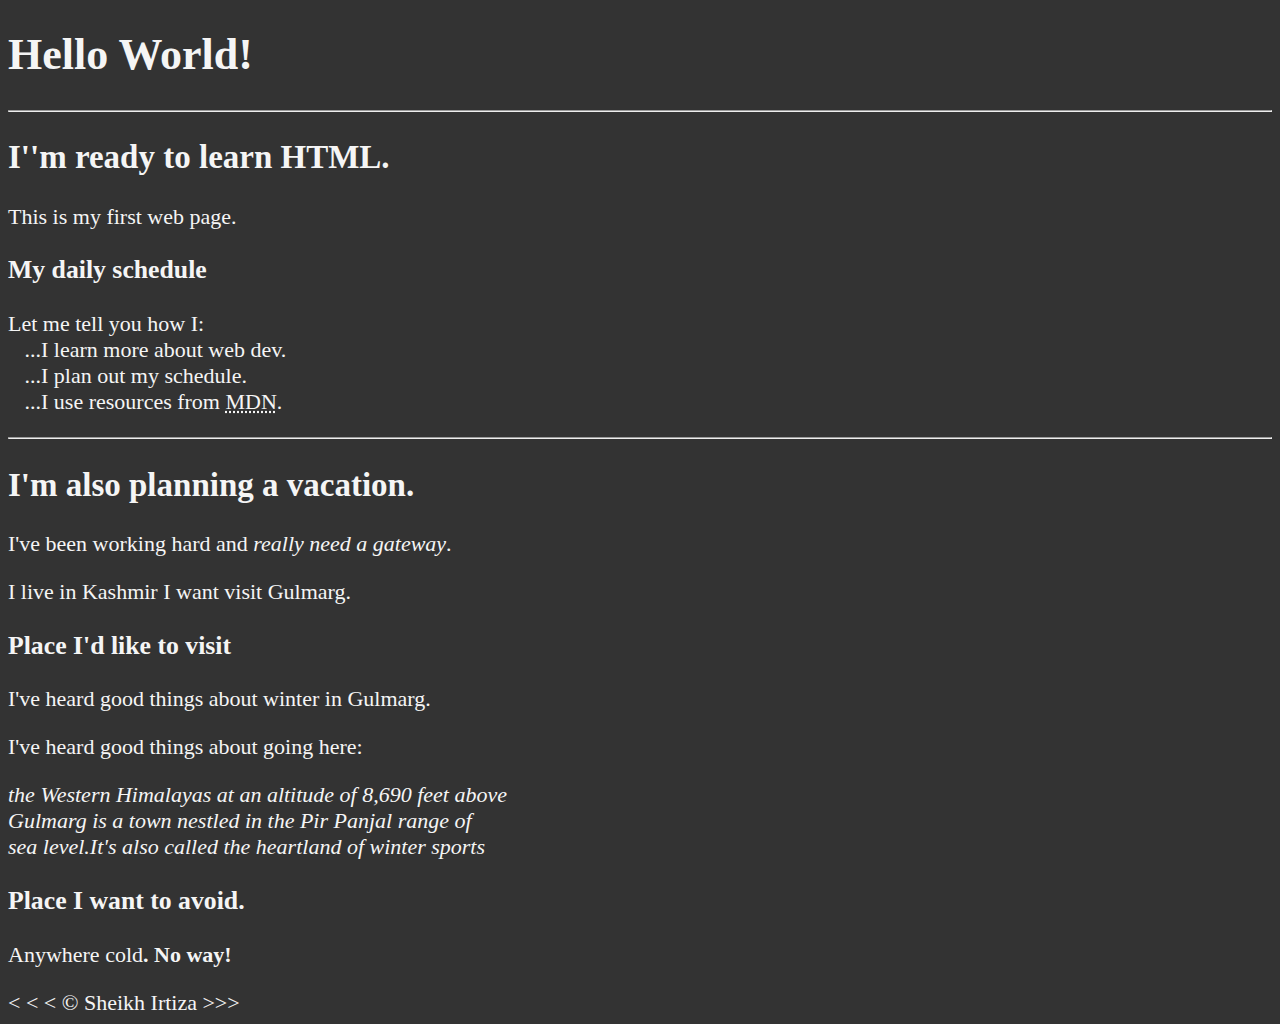
<file: HTML Project/day2/index.html>
<!DOCTYPE html>
<html lang="en"> 
    
<head>
        <meta charset="UTF-8">
        <meta name="author" content="Sheikh Irtiza">
        <meta name="description" content="This page contains all the things I am learning how to create as I learn HTML."> 
        <title>My first web page</title>
        <link rel="icon" href="html5.png.ico" type="image/x-icon">
        <link rel="stylesheet" href="main.css" type="text/css">
</head>

<body>
    <h1>Hello World!</h1>

    <hr>

    <h2>I''m ready to learn HTML.</h2>
    <p>This is my first web page.</p>

    <h3>My daily schedule</h3>
    <p>Let me tell you how I:
       <br>&nbsp;&nbsp;&nbsp;...I learn more about web dev.
       <br>&nbsp;&nbsp;&nbsp;...I plan out my schedule.
       <br>&nbsp;&nbsp;&nbsp;...I use resources from <abbr title="Mozilla Developer Network">MDN</abbr>.    
    </p>

    <hr>

    <h2>I'm also planning a vacation.</h2>
    <p>I've been working hard and <em> really need a gateway</em>.</p>
    <p>I live in Kashmir I want visit Gulmarg.</p>

    <h3>Place I'd like to visit</h3>
    <p>I've heard good things about winter in Gulmarg.</p>
    <p>I've heard good things about going here:</p>
    <address>
        the Western Himalayas at an altitude of 8,690 feet above<br>
        Gulmarg is a town nestled in the Pir Panjal range of<br>
        sea level.It's also called the heartland of winter sports
    </address>

    <!--TODO: Add more places-->
    <h3>Place I want to avoid.</h3>
    <p>Anywhere cold<strong>. No way!</strong></p>
    &lt; &lt; &lt; &copy; Sheikh Irtiza &gt;&gt;&gt;
</body>


</html>
</file>
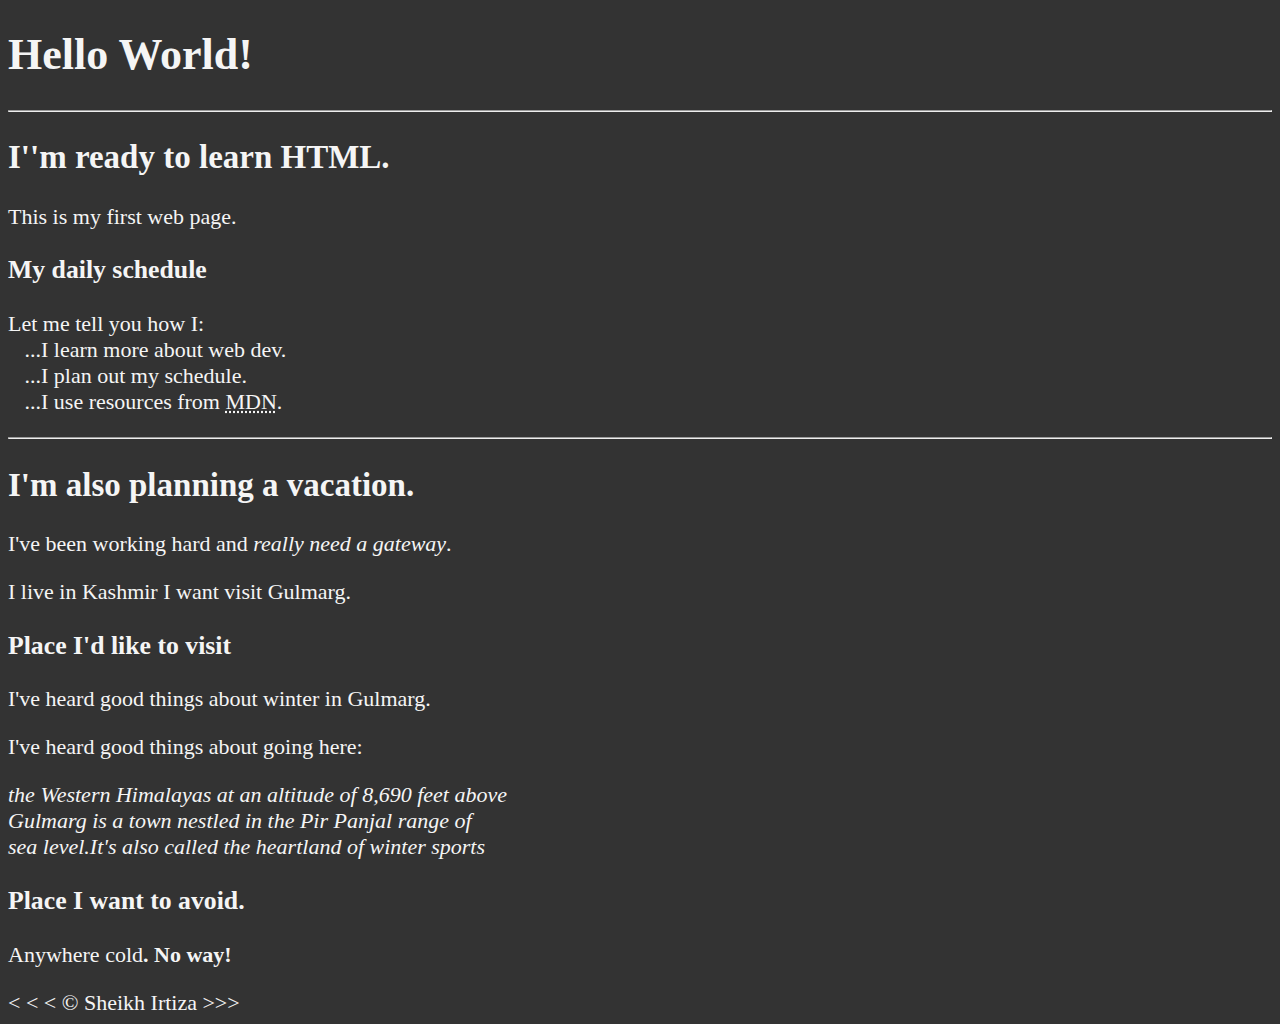
<file: HTML Project/day3/index.html>
<!DOCTYPE html>
<html lang="en"> 
    
<head>
        <meta charset="UTF-8">
        <meta name="author" content="Sheikh Irtiza">
        <meta name="description" content="This page contains all the things I am learning how to create as I learn HTML."> 
        <title>My first web page</title>  
        <link rel="icon" href="html5.png.ico" type="image/x-icon">
        <link rel="stylesheet" href="main.css" type="text/css"> 
</head> 

<body>  
    <h1>Hello World!</h1>

    <hr>

    <h2>I''m ready to learn HTML.</h2>
    <p>This is my first web page.</p>

    <h3>My daily schedule</h3>
    <p>Let me tell you how I:
       <br>&nbsp;&nbsp;&nbsp;...I learn more about web dev.
       <br>&nbsp;&nbsp;&nbsp;...I plan out my schedule.
       <br>&nbsp;&nbsp;&nbsp;...I use resources from <abbr title="Mozilla Developer Network">MDN</abbr>.    
    </p>

    <hr>

    <h2>I'm also planning a vacation.</h2>
    <p>I've been working hard and <em> really need a gateway</em>.</p>
    <p>I live in Kashmir I want visit Gulmarg.</p>

    <h3>Place I'd like to visit</h3>
    <p>I've heard good things about winter in Gulmarg.</p>
    <p>I've heard good things about going here:</p>
    <address>
        the Western Himalayas at an altitude of 8,690 feet above<br>
        Gulmarg is a town nestled in the Pir Panjal range of<br>
        sea level.It's also called the heartland of winter sports
    </address>

    <!--TODO: Add more places-->
    <h3>Place I want to avoid.</h3>
    <p>Anywhere cold<strong>. No way!</strong></p>
    &lt; &lt; &lt; &copy; Sheikh Irtiza &gt;&gt;&gt;
</body>


</html>
</file>
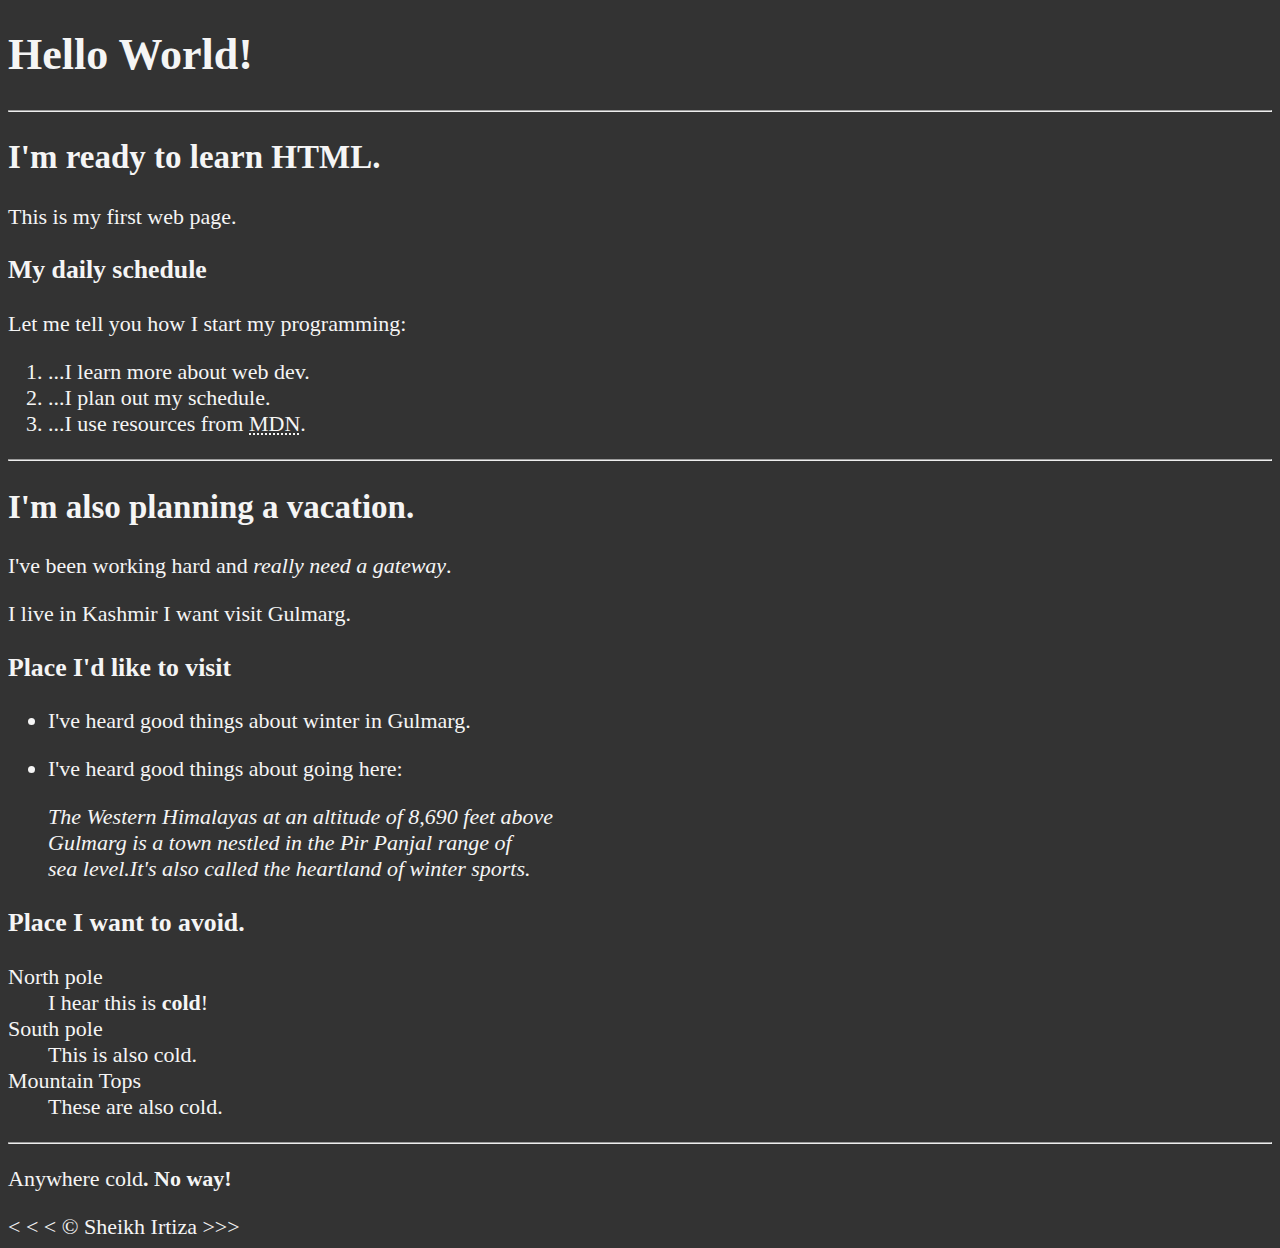
<file: HTML Project/day4/index.html>
<!DOCTYPE html>
<html lang="en"> 
    
<head>
        <meta charset="UTF-8">
        <meta name="author" content="Sheikh Irtiza">
        <meta name="description" content="This page contains all the things I am learning how to create as I learn HTML."> 
        <title>My first web page</title>
        <link rel="icon" href="html5.png.ico" type="image/x-icon">
        <link rel="stylesheet" href="main.css" type="text/css"> 
</head>

<body> 
    <h1>Hello World!</h1>
 
    <hr>

    <h2>I'm ready to learn HTML.</h2>
    <p>This is my first web page.</p>

    <h3>My daily schedule</h3>
    <p>Let me tell you how I start my programming:</p>
        <ol>
       <li>...I learn more about web dev.</li>
       <li>...I plan out my schedule.</li>
       <li>...I use resources from <abbr title="Mozilla Developer Network">MDN</abbr>. </li>   
    </ol>

    <hr>

    <h2>I'm also planning a vacation.</h2>
    <p>I've been working hard and <em> really need a gateway</em>.</p>
    <p>I live in Kashmir I want visit Gulmarg.</p>

    <h3>Place I'd like to visit</h3>
    <ul>
    <li><p>I've heard good things about winter in Gulmarg.</p></li>
    <li><p>I've heard good things about going here:</p>
       <address>
           The Western Himalayas at an altitude of 8,690 feet above<br>
           Gulmarg is a town nestled in the Pir Panjal range of<br>
           sea level.It's also called the heartland of winter sports.
       </address>
    </li>
</ul>

    <!--TODO: Add more places-->
    <h3>Place I want to avoid.</h3>
    <dl>
        <dt>North pole</dt>
        <dd>I hear this is <strong>cold</strong>!</dd>

        <dt>South pole</dt>
        <dd>This is also cold.</dd>
 
        <dt>Mountain Tops</dt>
        <dd>These are also cold.</dd>


    </dl>

    <hr>
    <p>Anywhere cold<strong>. No way!</strong></p>
    &lt; &lt; &lt; &copy; Sheikh Irtiza &gt;&gt;&gt;
</body>


</html>
</file>
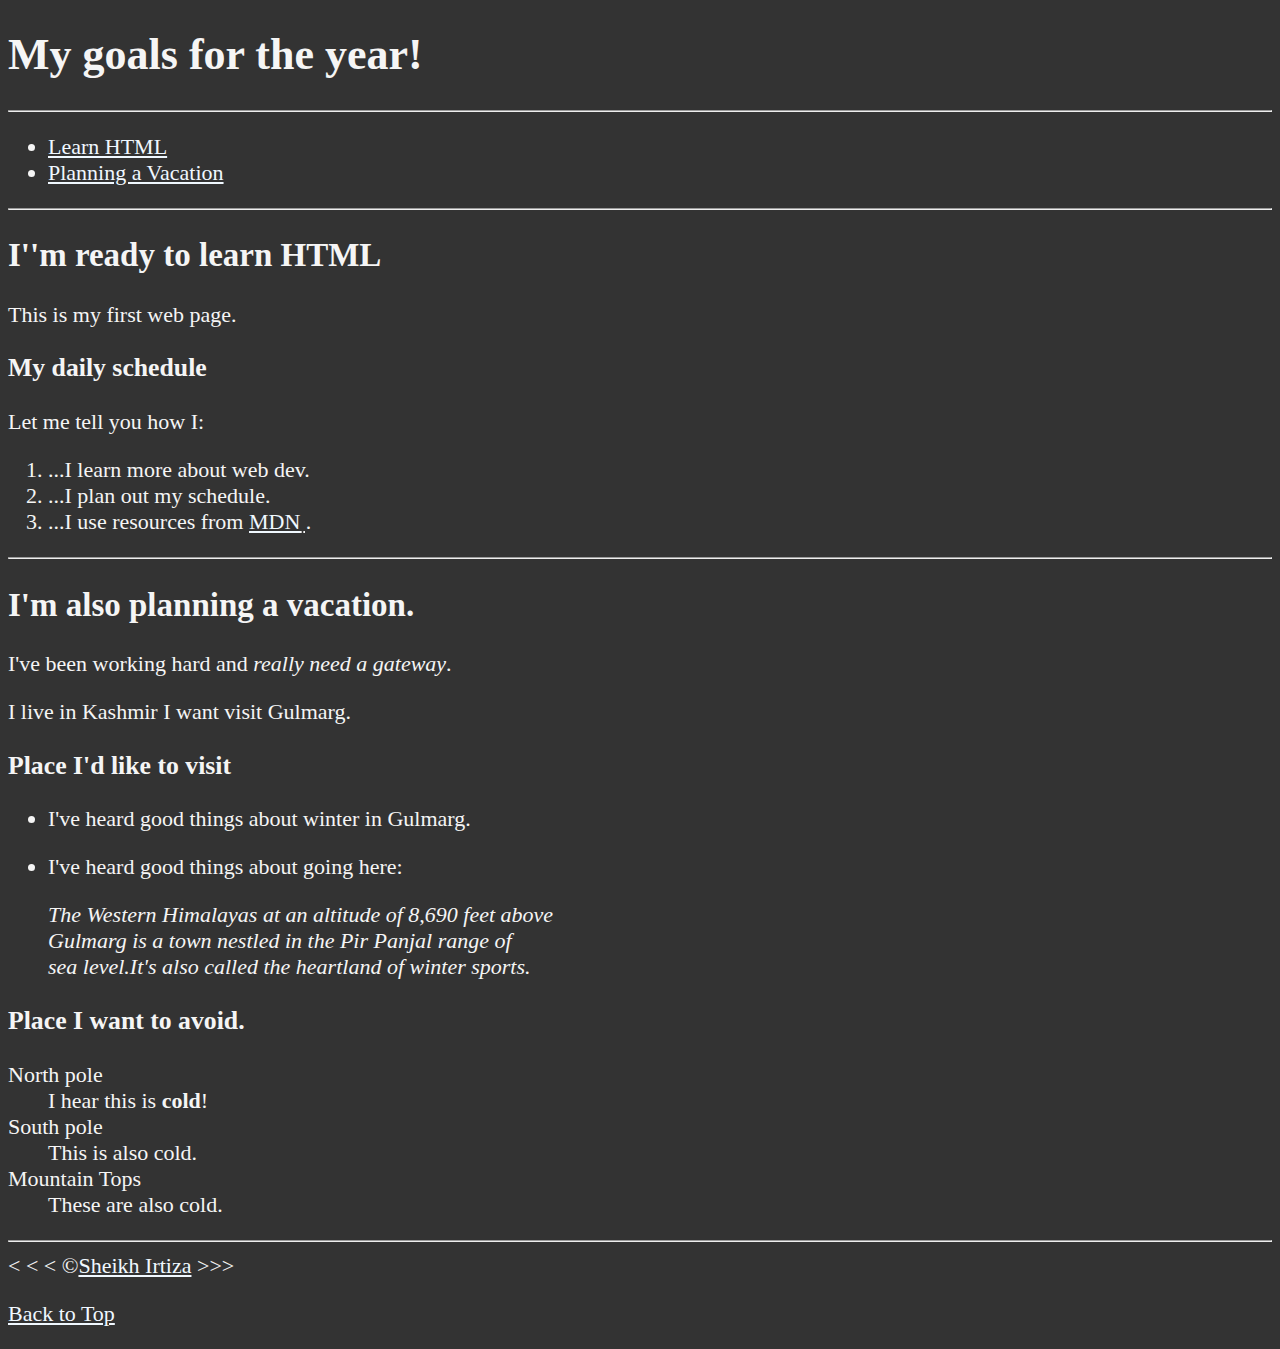
<file: HTML Project/day5/index.html>
<!DOCTYPE html>
<html lang="en"> 
    
<head>
        <meta charset="UTF-8">
        <meta name="author" content="Sheikh Irtiza">
        <meta name="description" content="This page contains all the things I am learning how to create as I learn HTML.">
        <title>My first web page</title>
        <link rel="icon" href="html5.png.ico" type="image/x-icon">
        <link rel="stylesheet" href="main.css" type="text/css">
</head>
 
<body>
    <h1>My goals for the year!</h1>

    <hr>

    <nav>
        <ul>
            <li>
                <a href="#html">Learn HTML</a>
            </li>
            <li>
                <a href="#vacation">Planning  a Vacation</a>
            </li>
        </ul> 
    </nav>

    <hr>

    <section id="html">
       <h2>I''m ready to learn HTML</h2>
       <p>This is my first web page.</p>

       <h3>My daily schedule</h3>
       <p>Let me tell you how I:</p>
       <ol>
          <li>...I learn more about web dev.</li>
          <li>...I plan out my schedule.</li>
          <li>...I use resources from <abbr title="Mozilla Developer Network">
             <a href="https://developer.mozilla.org/">MDN</a>
             </abbr>. </li>   
       </ol>
    </section>

    <hr>

    <section id="vacation">
        <h2>I'm also planning a vacation.</h2>
        <p>I've been working hard and <em> really need a gateway</em>.</p>
        <p>I live in Kashmir I want visit Gulmarg.</p>

    <h3>Place I'd like to visit</h3>
    <ul>
    <li>
        <p>I've heard good things about winter in Gulmarg.</p>
    </li>
    <li>
        <p>I've heard good things about going here:</p>
       <address>
           The Western Himalayas at an altitude of 8,690 feet above<br>
           Gulmarg is a town nestled in the Pir Panjal range of<br>
           sea level.It's also called the heartland of winter sports.
       </address>
    </li>
    </ul>
    <!--TODO: Add more places-->
    <h3>Place I want to avoid.</h3>
    <dl>
           <dt>North pole</dt>
           <dd>I hear this is <strong>cold</strong>!</dd>

           <dt>South pole</dt>
           <dd>This is also cold.</dd>

           <dt>Mountain Tops</dt>
           <dd>These are also cold.</dd>


    </dl>
    </section>

    <hr>
    &lt; &lt; &lt; &copy;<a href="about.html">Sheikh Irtiza</a> &gt;&gt;&gt;
    <p>
        <a href="#">Back to Top</a>
    </p>
</body>


</html>
</file>
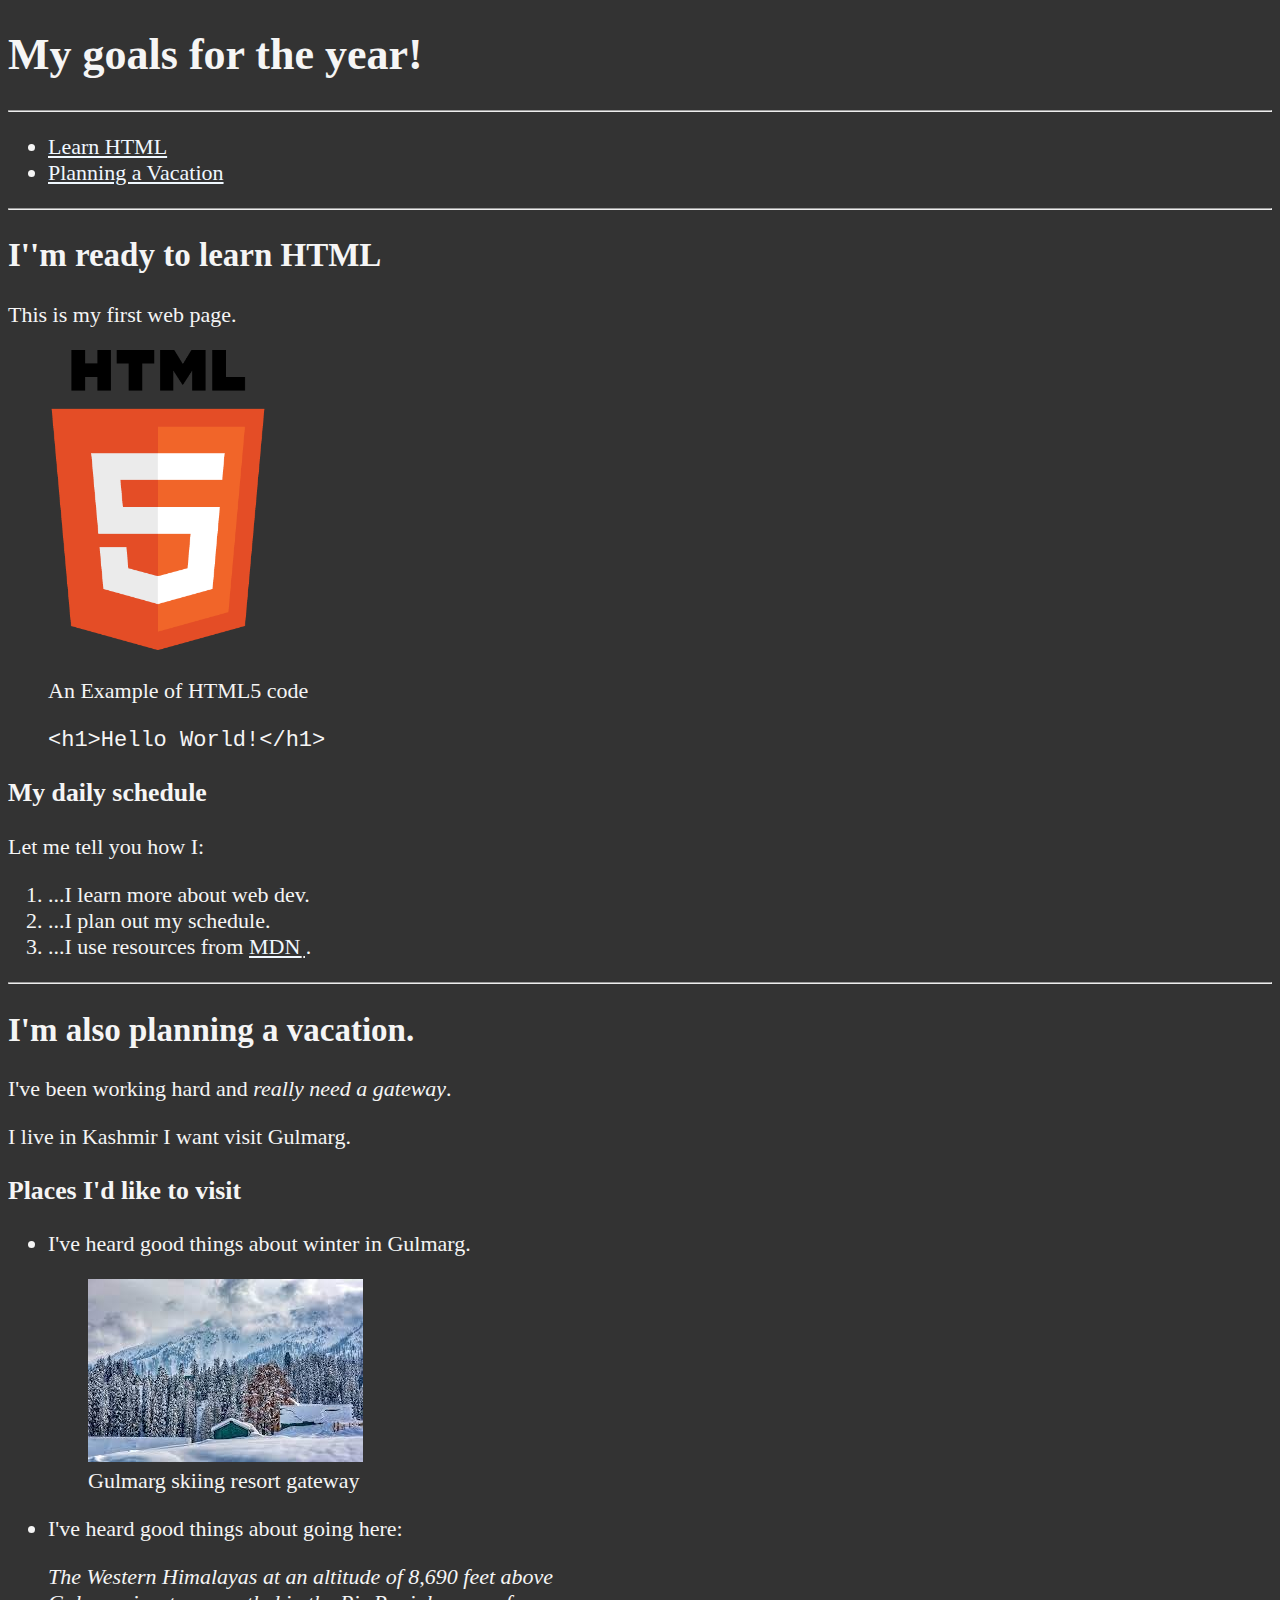
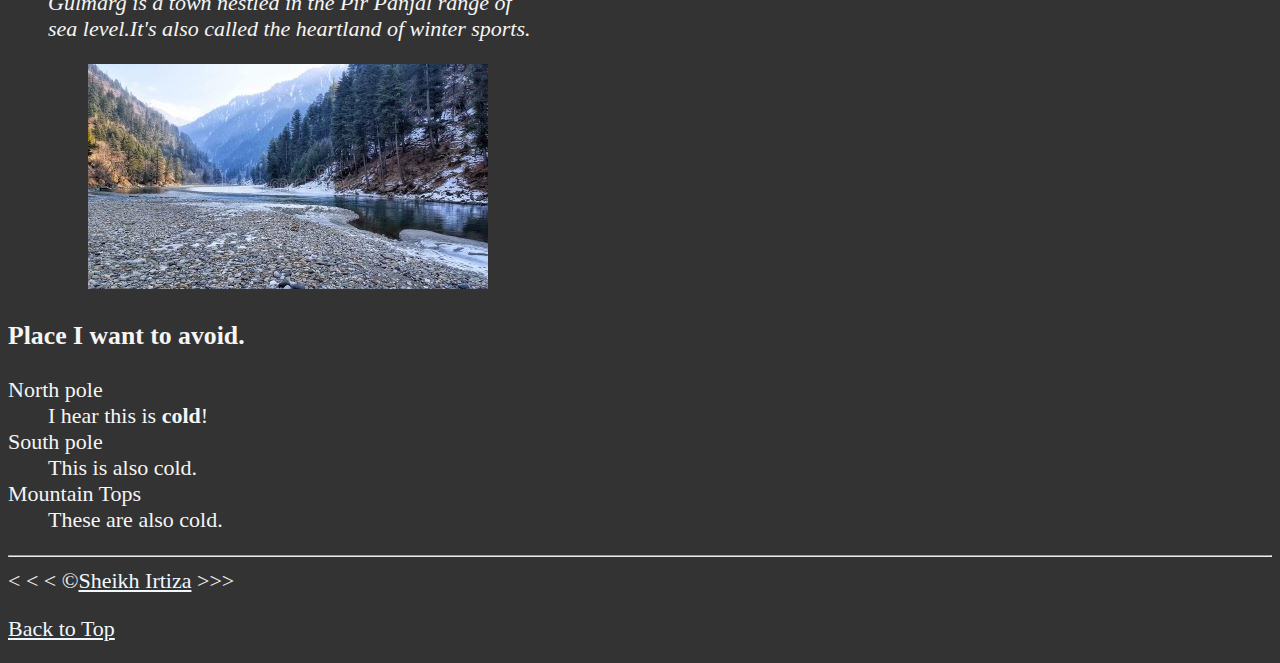
<file: HTML Project/day6/index.html>
<!DOCTYPE html>
<html lang="en"> 
    
<head>
        <meta charset="UTF-8">
        <meta name="author" content="Sheikh Irtiza">
        <meta name="description" content="This page contains all the things I am learning how to create as I learn HTML.">
        <title>My first web page</title>
        <link rel="icon" href="html5.png.ico" type="image/x-icon">
        <link rel="stylesheet" href="main.css" type="text/css">
</head>

<body>
    <h1>My goals for the year!</h1>
<!--  --> 
    <hr>

    <nav>
        <ul>
            <li>
                <a href="#html">Learn HTML</a>
            </li>
            <li>
                <a href="#vacation">Planning  a Vacation</a>
            </li>
        </ul> 
    </nav>

    <hr>

    <section id="html">
       <h2>I''m ready to learn HTML</h2>
       <p>This is my first web page.</p>
       <img src="img/HTML5_Logo.png" alt="HTML5_Logo" title="I'm learning HTML5" width="300" height="300">
       <figure>
            <figcaption>An Example of HTML5 code</figcaption>
            <p>
                <code>&lt;h1&gt;Hello World!&lt;/h1&gt;</code>
            </p>
       </figure> 
       <h3>My daily schedule</h3>
       <p>Let me tell you how I:</p>
       <ol>
          <li>...I learn more about web dev.</li>
          <li>...I plan out my schedule.</li>
          <li>...I use resources from <abbr title="Mozilla Developer Network">
             <a href="https://developer.mozilla.org/">MDN</a>
             </abbr>. </li>   
       </ol>
    </section>

    <hr>
    
    <section id="vacation">
        <h2>I'm also planning a vacation.</h2>
        <p>I've been working hard and <em> really need a gateway</em>.</p>
        <p>I live in Kashmir I want visit Gulmarg.</p>

    <h3>Places I'd like to visit</h3>
    <ul>
    <li>
        <p>I've heard good things about winter in Gulmarg.</p>
        <figure>
        <img src="img/gulmarg.jpg" alt="skiing resort" title="I want to visit skiing resort."
              width="275" height="183" loading="lazy">
            <figcaption>
                Gulmarg skiing resort gateway
            </figcaption>
        </figure>
    </li>
    <li>
        <p>I've heard good things about going here:</p>
       <address>
           The Western Himalayas at an altitude of 8,690 feet above<br>
           Gulmarg is a town nestled in the Pir Panjal range of<br>
           sea level.It's also called the heartland of winter sports.
       </address>
       <figure>
           <img src="img/Vacations.jpg" alt="Winter Vacation" title="It's 5 o'Clock Somewhere!" width="400" height="225" loading="lazy">
       </figure>
    </li>
    </ul>
    <!--TODO: Add more places-->
    <h3>Place I want to avoid.</h3>
    <dl>
           <dt>North pole</dt>
           <dd>I hear this is <strong>cold</strong>!</dd>

           <dt>South pole</dt>
           <dd>This is also cold.</dd>

           <dt>Mountain Tops</dt>
           <dd>These are also cold.</dd>


    </dl>
    </section>

    <hr>
    &lt; &lt; &lt; &copy;<a href="about.html">Sheikh Irtiza</a> &gt;&gt;&gt;
    <p>
        <a href="#">Back to Top</a>
    </p>
</body>


</html>
</file>
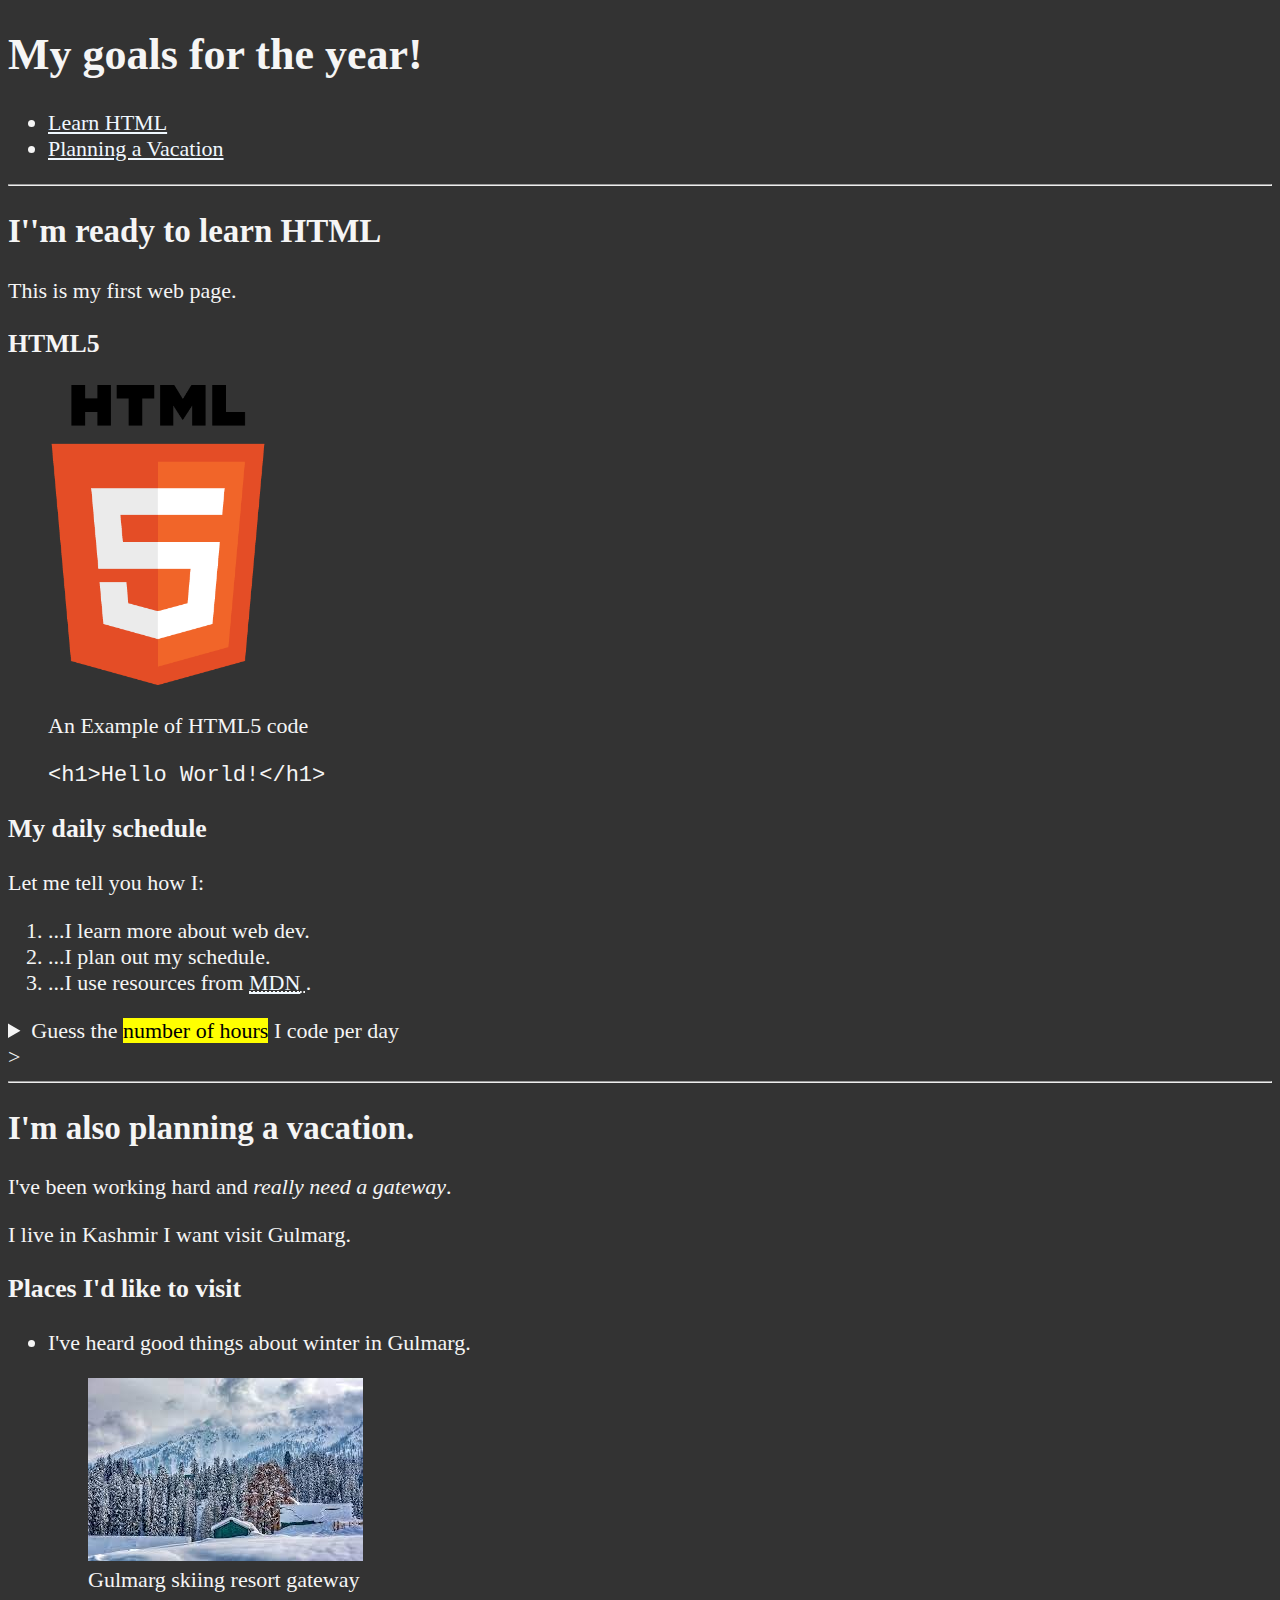
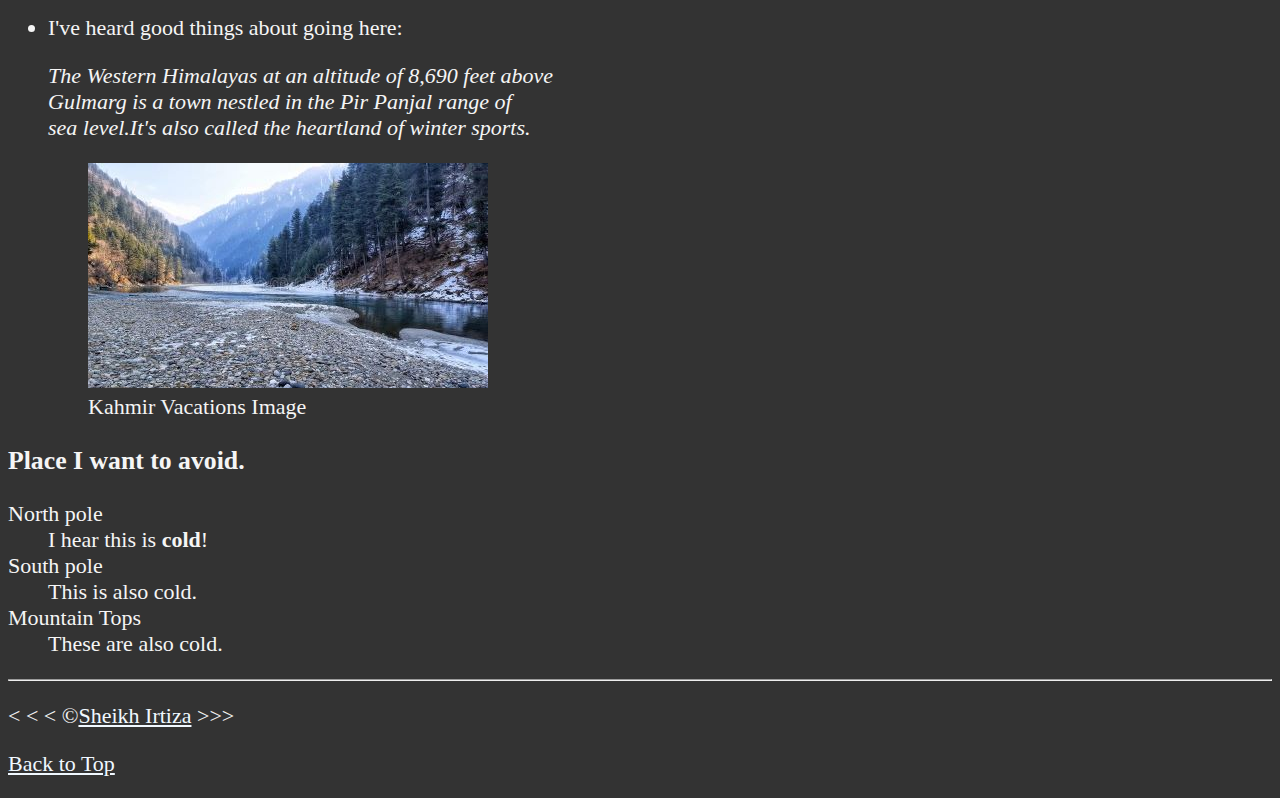
<file: HTML Project/day7/index.html>
<!DOCTYPE html>
<html lang="en"> 
    
    <head>
        <meta charset="UTF-8">
        <meta name="author" content="Sheikh Irtiza">
        <meta name="description" content="This page contains all the things I am learning how to create as I learn HTML.">
        <title>My first web page</title>
        <link rel="icon" href="html5.png.ico" type="image/x-icon">
        <link rel="stylesheet" href="main.css" type="text/css">  
    </head>

    <body>
        <header>
            <h1>My goals for the year!</h1>

            <nav aria-label="primary-navigation">
                <ul>
                    <li>
                      <a href="#html">Learn HTML</a>
                    </li>
                    <li>
                      <a href="#vacation">Planning  a Vacation</a>
                    </li>
                </ul> 
            </nav>
        </header>
    
        <hr>
        <main>
            <article id="html">
                <h2>I''m ready to learn HTML</h2>
                <p>This is my first web page.</p>
                <section>
                    <h3>HTML5</h3>
                    <img src="img/HTML5_Logo.png" alt="HTML5_Logo" title="I'm learning HTML5" width="300"
                       height="300">
                    <figure>
                        <figcaption>An Example of HTML5 code</figcaption>
                        <p>
                            <code>&lt;h1&gt;Hello World!&lt;/h1&gt;</code>
                        </p>
                    </figure>
                </section>
                <section> 
                    <h3>My daily schedule</h3>
                    <p>Let me tell you how I:</p>
                    <ol>
                        <li>...I learn more about web dev.</li>
                        <li>...I plan out my schedule.</li>
                        <li>...I use resources from <abbr title="Mozilla Developer Network">
                                   <a href="https://developer.mozilla.org/">MDN</a>
                                 </abbr>. </li>   
                    </ol>
                    <aside>
                        <details>
                           <summary>Guess the <mark>number of hours</mark> I code per day</summary> 
                           <p>I start at <time datetime="08:00">8 am</time> and I write code for <time datetime="PT3H">3
                                         hours</time> every morning.</p>
                        </details>
                    </aside>
                </section>
            </article>>

            <hr>
    
            <article id="vacation">
                <h2>I'm also planning a vacation.</h2>
                <p>I've been working hard and <em> really need a gateway</em>.</p>
                <p>I live in Kashmir I want visit Gulmarg.</p>

                <section>    
                    <h3>Places I'd like to visit</h3>
                    <ul>
                        <li>
                            <p>I've heard good things about winter in Gulmarg.</p>
                        <figure>
                            <img src="img/gulmarg.jpg" alt="skiing resort"
                            title="I want to visit skiing resort"
                            width="275" height="183" loading="lazy">
                                 <figcaption>
                                    Gulmarg skiing resort gateway
                                 </figcaption>
                        </figure>
                    </li>
                    <li>
                       <p>I've heard good things about going here:</p>
                       <address>
                           The Western Himalayas at an altitude of 8,690 feet above<br>
                           Gulmarg is a town nestled in the Pir Panjal range of<br>
                           sea level.It's also called the heartland of winter sports.
                       </address>
                       <figure>
                           <img src="img/Vacations.jpg" alt="Winter Vacation" title="It's 5 o'Clock Somewhere!" width="400"
                                height="225" loading="lazy">
                           <figcaption>
                                 Kahmir Vacations Image
                           </figcaption>     
                       </figure>
                    </li>
                </ul>
            </section>
            <!-- TODO: Add more places -->
            <section>
                <h3>Place I want to avoid.</h3>
                <dl>
                    <dt>North pole</dt>
                    <dd>I hear this is <strong>cold</strong>!</dd>

                    <dt>South pole</dt>
                    <dd>This is also cold.</dd>

                    <dt>Mountain Tops</dt>
                    <dd>These are also cold.</dd>
                </dl>
            </section>
    </article>
</main>
<hr>
<footer>
    <p>
        &lt; &lt; &lt; &copy;<a href="about.html">Sheikh Irtiza</a> &gt;&gt;&gt;
    </p>
    <p>
        <a href="#">Back to Top</a>
    </p>
    </footer>
</body>


</html>
</file>
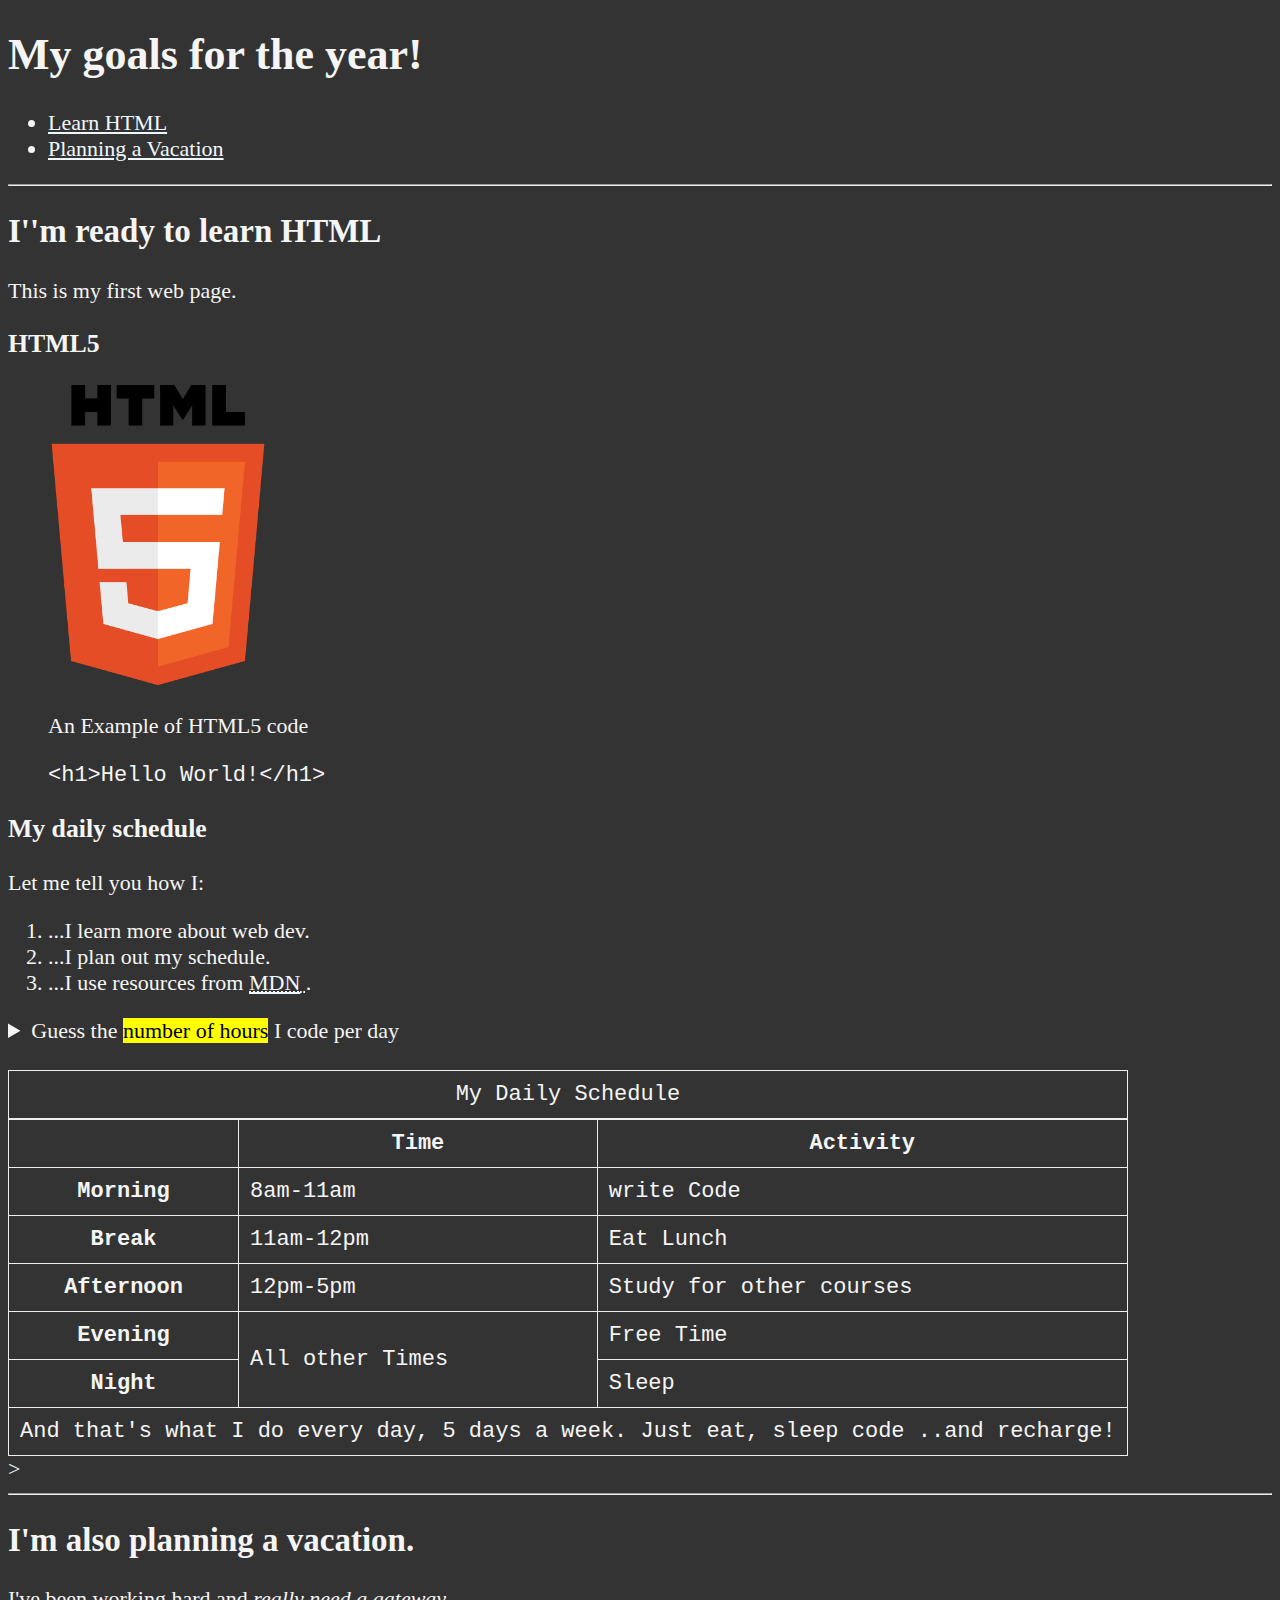
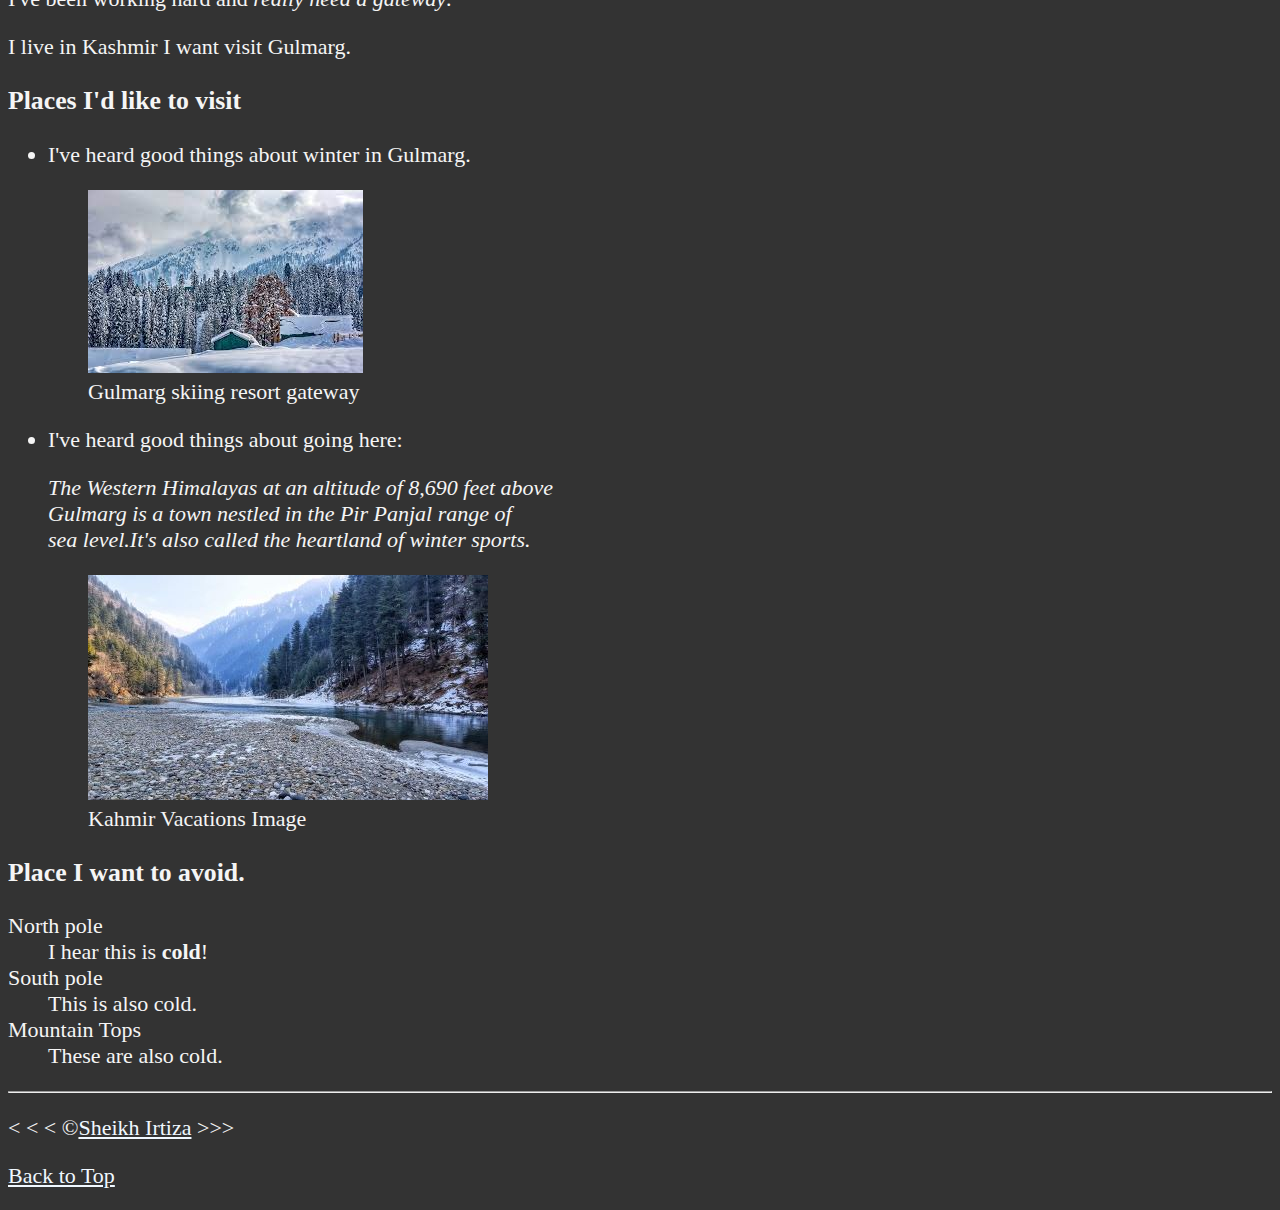
<file: HTML Project/day8/index.html>
<!DOCTYPE html>
<html lang="en"> 
    
    <head>
        <meta charset="UTF-8">
        <meta name="author" content="Sheikh Irtiza">
        <meta name="description" content="This page contains all the things I am learning how to create as I learn HTML.">
        <title>My first web page</title>
        <link rel="icon" href="html5.png.ico" type="image/x-icon">
        <link rel="stylesheet" href="main.css" type="text/css">
    </head>

    <body>
        <header>
            <h1>My goals for the year!</h1>

            <nav aria-label="primary-navigation">
                <ul>
                    <li>
                      <a href="#html">Learn HTML</a>
                    </li>
                    <li>
                      <a href="#vacation">Planning  a Vacation</a>
                    </li>
                </ul> 
            </nav>
        </header>
    
        <hr>
        <main>
            <article id="html">
                <h2>I''m ready to learn HTML</h2>
                <p>This is my first web page.</p>
                <section>
                    <h3>HTML5</h3>
                    <img src="img/HTML5_Logo.png" alt="HTML5_Logo" title="I'm learning HTML5" width="300"
                       height="300">
                    <figure>
                        <figcaption>An Example of HTML5 code</figcaption>
                        <p>
                            <code>&lt;h1&gt;Hello World!&lt;/h1&gt;</code>
                        </p>
                    </figure>
                </section>
                <section> 
                    <h3>My daily schedule</h3>
                    <p>Let me tell you how I:</p>
                    <ol>
                        <li>...I learn more about web dev.</li>
                        <li>...I plan out my schedule.</li>
                        <li>...I use resources from <abbr title="Mozilla Developer Network">
                                   <a href="https://developer.mozilla.org/">MDN</a>
                                 </abbr>. </li>   
                    </ol>
                    <aside>
                        <details>
                           <summary>Guess the <mark>number of hours</mark> I code per day</summary> 
                           <p>I start at <time datetime="08:00">8 am</time> and I write code for <time datetime="PT3H">3
                                         hours</time> every morning.</p>
                        </details>
                    </aside>
                    <br>
                    <table>
                        <caption>My Daily Schedule</caption>
                        <thead>
                            <tr>
                               <th>&nbsp;</th>
                               <th scope="col">Time</th>
                               <th scope="col">Activity</th>
                            </tr>
                        </thead>
                        <tbody>
                         <tr>
                            <th scope="row">Morning</th>
                           <td>
                                <time datetime="08:00">8am</time>-<time datetime="11:00">11am</time>
                           </td>    
                            <td>write Code </td>    
                        </tr>
                        <tr>
                            <th scope="row">Break</th>
                            <td>
                                <time datetime="11:00">11am</time>-<time datetime="12:00">12pm</time>
                            </td>
                            <td>Eat Lunch</td>
                        </tr>
                        <tr>
                            <th scope="row">Afternoon</th>
                            <td>
                                <time datetime="12:00">12pm</time>-<time datetime="17:00">5pm</time>
                            </td>
                            <td>Study for other courses</td>
                        </tr>
                        <tr>
                            <th scope="row">Evening</th>
                            <td rowspan="2"> All other Times</td>
                            <td>Free Time</td>  
                        </tr>
                        <tr>
                            <th scope="row">Night</th>
                            <td>Sleep</td>
                        </tr>
                    </tbody>
                    <tfoot>
                        <tr>
                            <td colspan="3">And that's what I do every day, 5 days a week. Just eat, sleep code ..and
                                recharge!</td>
                        </tr>
                    </tfoot>
                    </table>
                </section>
            </article>>

            <hr>
    
            <article id="vacation">
                <h2>I'm also planning a vacation.</h2>
                <p>I've been working hard and <em> really need a gateway</em>.</p>
                <p>I live in Kashmir I want visit Gulmarg.</p>

                <section>    
                    <h3>Places I'd like to visit</h3>
                    <ul>
                        <li>
                            <p>I've heard good things about winter in Gulmarg.</p>
                        <figure>
                            <img src="img/gulmarg.jpg" alt="skiing resort"
                            title="I want to visit skiing resort"
                            width="275" height="183" loading="lazy">
                                 <figcaption>
                                    Gulmarg skiing resort gateway
                                 </figcaption>
                        </figure>
                    </li>
                    <li>
                       <p>I've heard good things about going here:</p>
                       <address>
                           The Western Himalayas at an altitude of 8,690 feet above<br>
                           Gulmarg is a town nestled in the Pir Panjal range of<br>
                           sea level.It's also called the heartland of winter sports.
                       </address>
                       <figure>
                           <img src="img/Vacations.jpg" alt="Winter Vacation" title="It's 5 o'Clock Somewhere!" width="400"
                                height="225" loading="lazy">
                           <figcaption>
                                 Kahmir Vacations Image
                           </figcaption>     
                       </figure>
                    </li>
                </ul>
            </section>
            <!-- TODO: Add more places -->
            <section>
                <h3>Place I want to avoid.</h3>
                <dl>
                    <dt>North pole</dt>
                    <dd>I hear this is <strong>cold</strong>!</dd>

                    <dt>South pole</dt>
                    <dd>This is also cold.</dd>

                    <dt>Mountain Tops</dt>
                    <dd>These are also cold.</dd>
                </dl>
            </section>
    </article>
</main>
<hr>
<footer>
    <p>
        &lt; &lt; &lt; &copy;<a href="about.html">Sheikh Irtiza</a> &gt;&gt;&gt;
    </p>
    <p>
        <a href="#">Back to Top</a>
    </p>
    </footer>
</body>


</html>
</file>
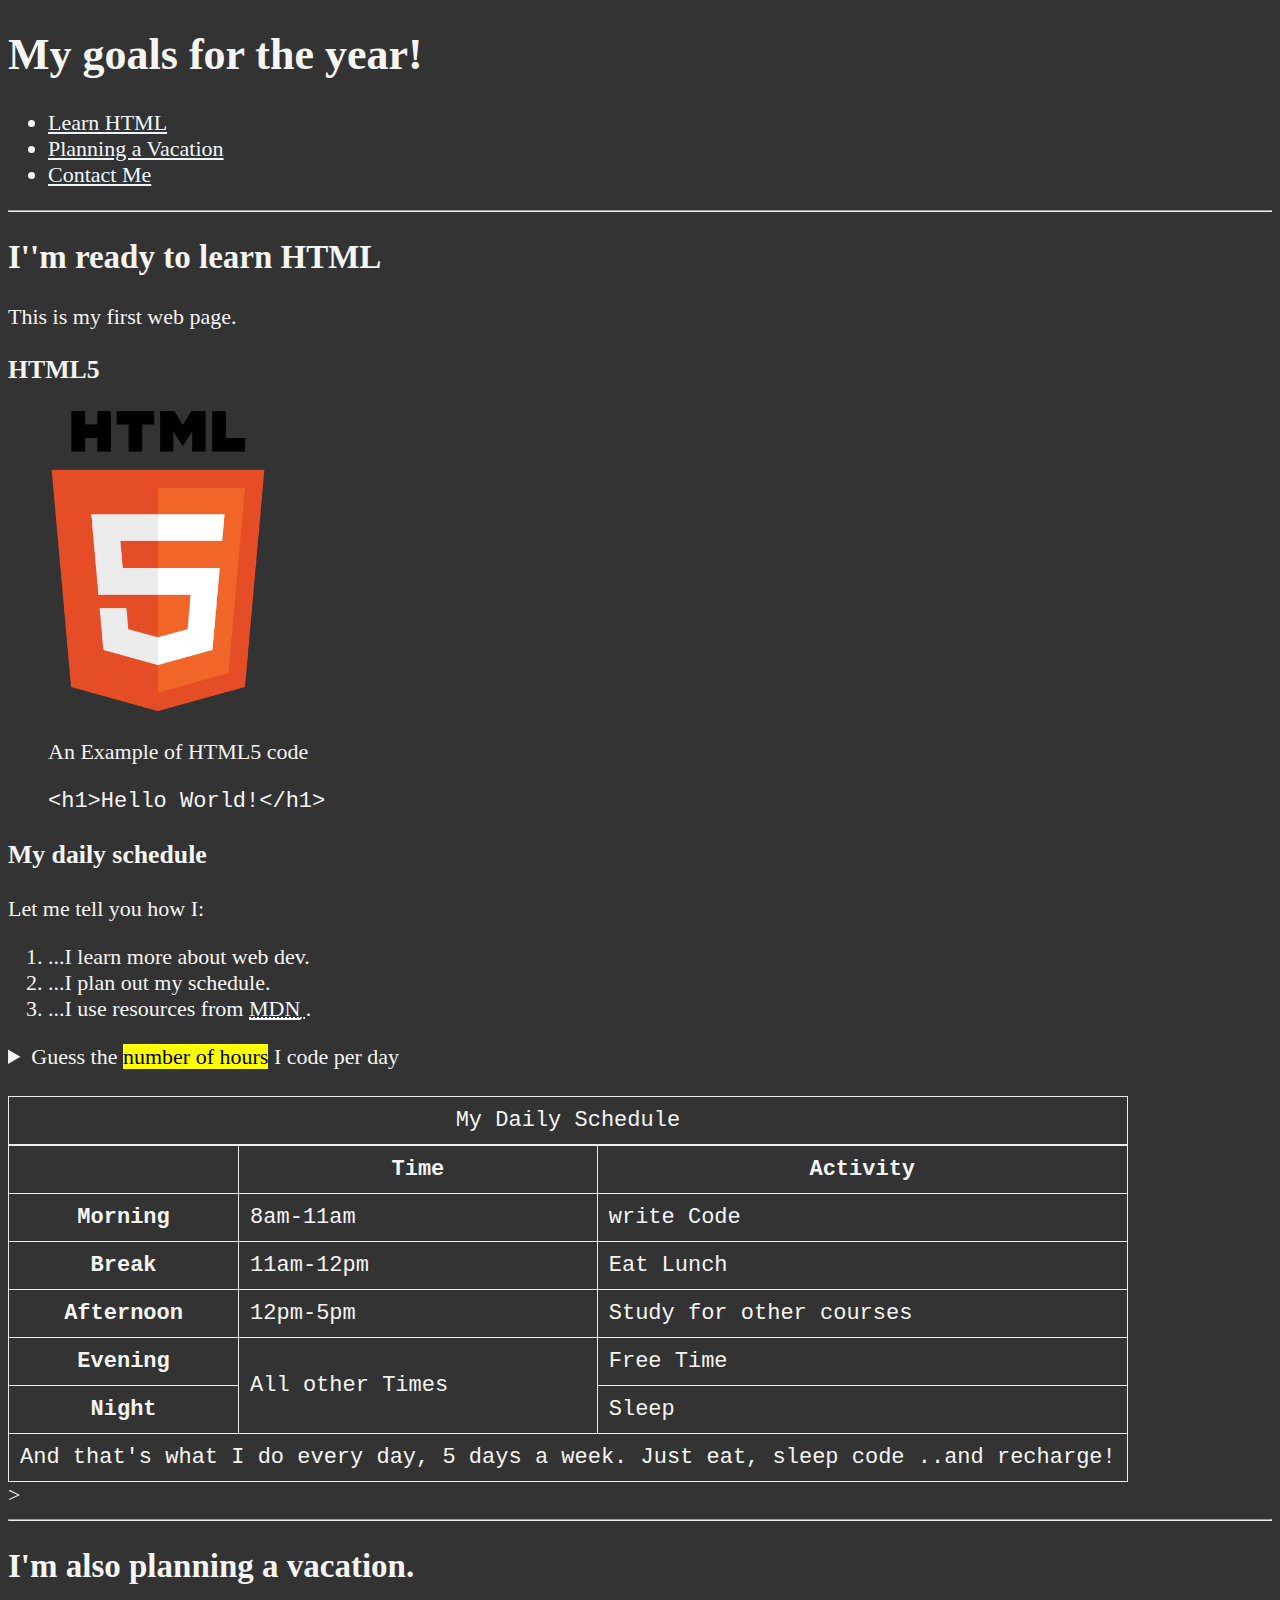
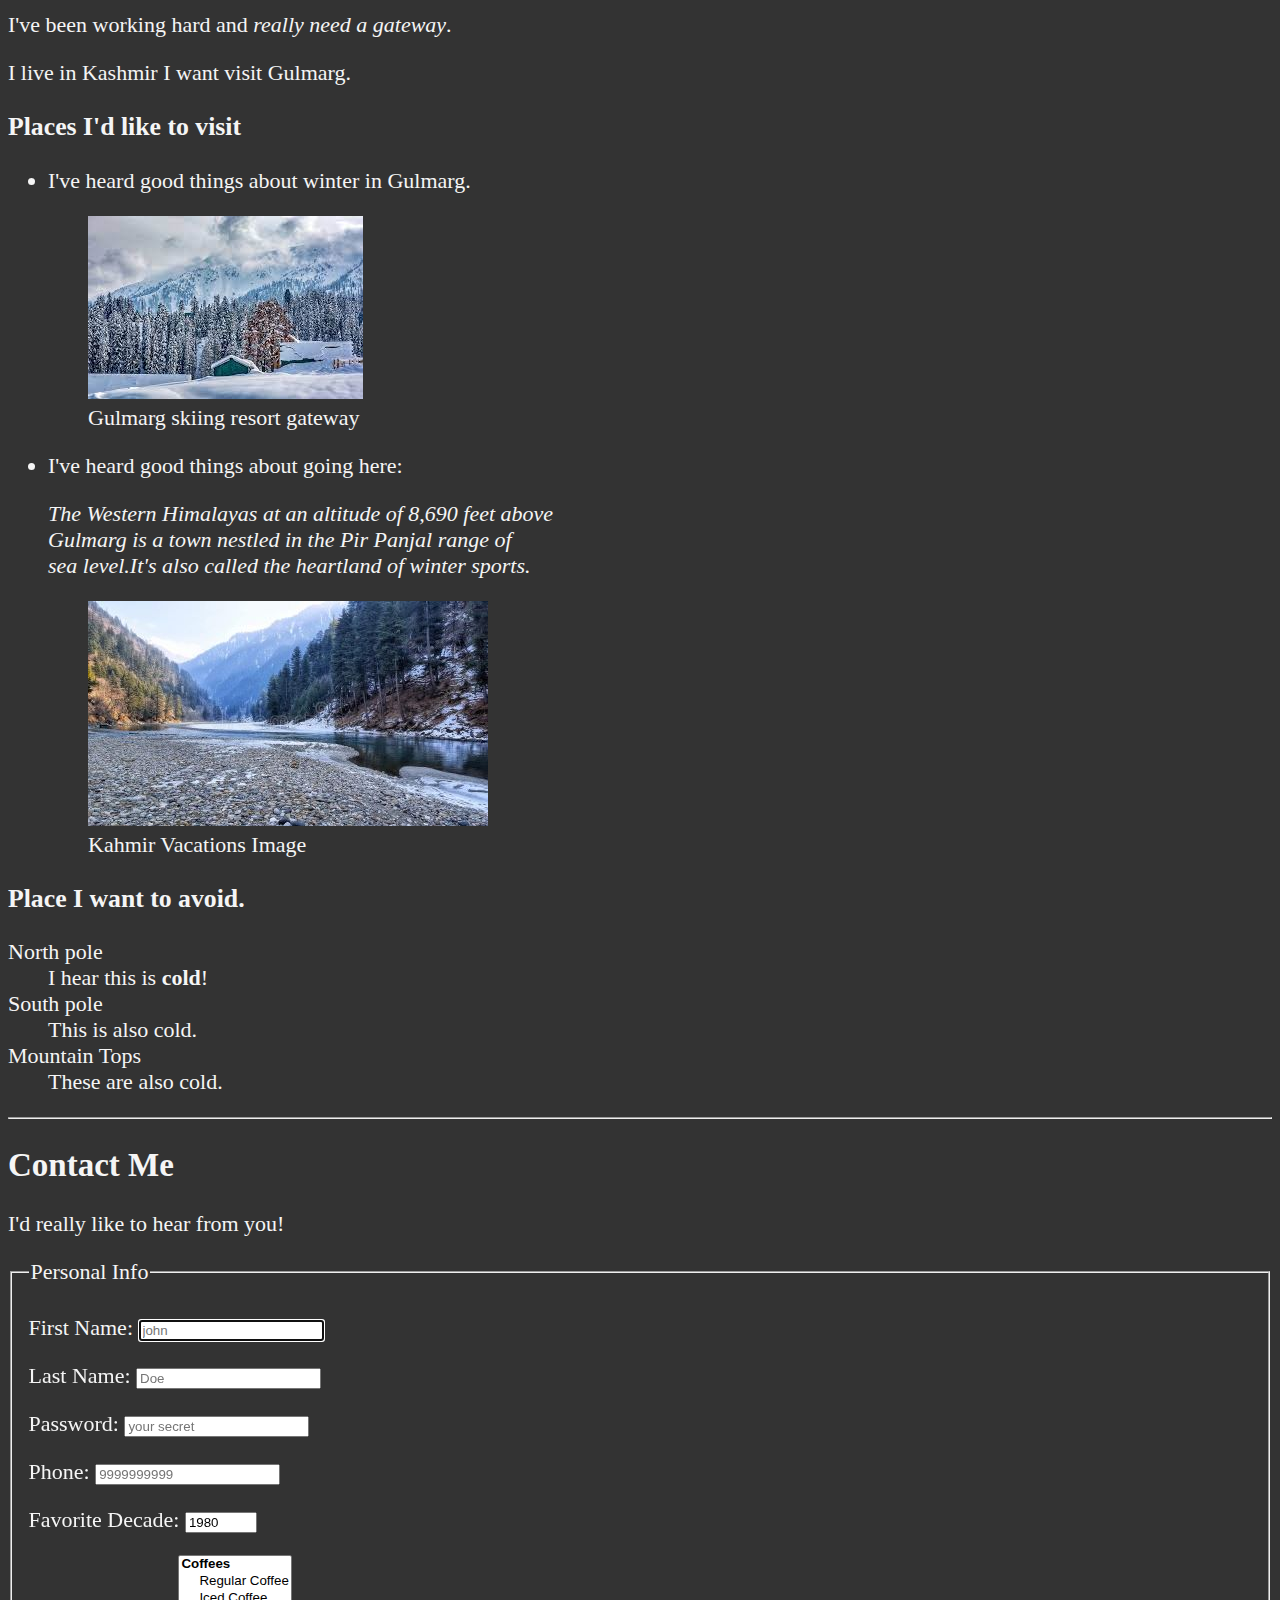
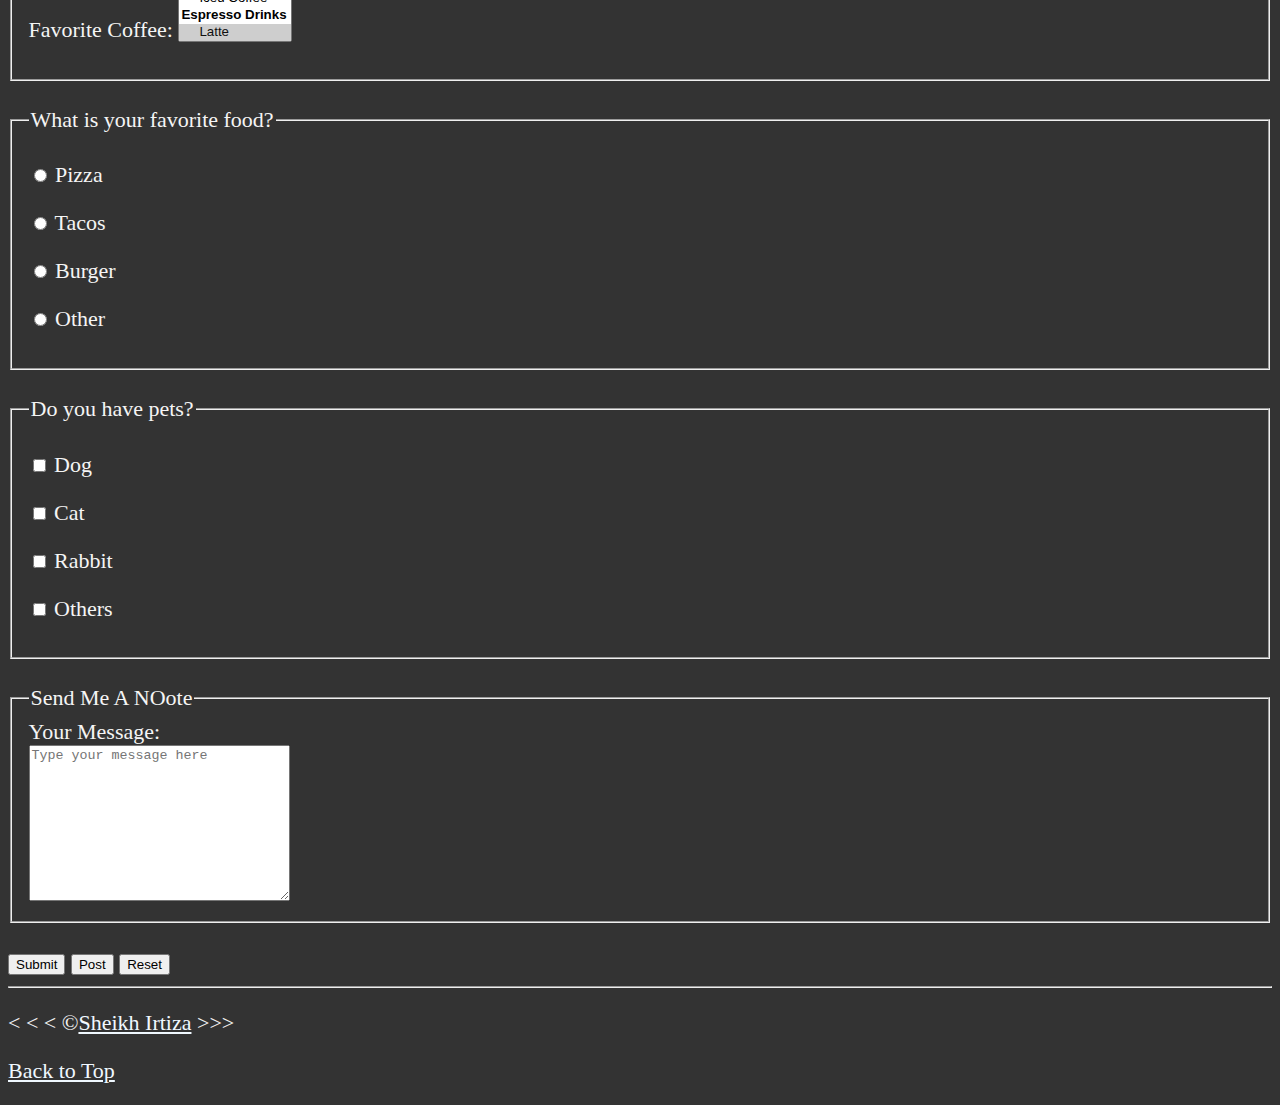
<file: HTML Project/day9/index.html>
<!DOCTYPE html>
<html lang="en"> 
    
    <head>
        <meta charset="UTF-8">
        <meta name="author" content="Sheikh Irtiza">
        <meta name="description" content="This page contains all the things I am learning how to create as I learn HTML.">
        <title>My first web page</title>
        <link rel="icon" href="html5.png.ico" type="image/x-icon">
        <link rel="stylesheet" href="main.css" type="text/css">
    </head>

    <body>
        <header>
            <h1>My goals for the year!</h1>

            <nav aria-label="primary-navigation">
                <ul>
                    <li>
                      <a href="#html">Learn HTML</a>
                    </li>
                    <li>
                      <a href="#vacation">Planning  a Vacation</a>
                    </li>
                    <li>
                        <a href="#Contact">Contact Me</a>
                    </li>
                </ul> 
            </nav>
        </header>
    
        <hr>
        <main>
            <article id="html">
                <h2>I''m ready to learn HTML</h2>
                <p>This is my first web page.</p>
                <section>
                    <h3>HTML5</h3>
                    <img src="img/HTML5_Logo.png" alt="HTML5_Logo" title="I'm learning HTML5" width="300"
                       height="300">
                    <figure>
                        <figcaption>An Example of HTML5 code</figcaption>
                        <p>
                            <code>&lt;h1&gt;Hello World!&lt;/h1&gt;</code>
                        </p>
                    </figure>
                </section>
                <section> 
                    <h3>My daily schedule</h3>
                    <p>Let me tell you how I:</p>
                    <ol>
                        <li>...I learn more about web dev.</li>
                        <li>...I plan out my schedule.</li>
                        <li>...I use resources from <abbr title="Mozilla Developer Network">
                                   <a href="https://developer.mozilla.org/">MDN</a>
                                 </abbr>. </li>   
                    </ol>
                    <aside>
                        <details>
                           <summary>Guess the <mark>number of hours</mark> I code per day</summary> 
                           <p>I start at <time datetime="08:00">8 am</time> and I write code for <time datetime="PT3H">3
                                         hours</time> every morning.</p>
                        </details>
                    </aside>
                    <br>
                    <table>
                        <caption>My Daily Schedule</caption>
                        <thead>
                            <tr>
                               <th>&nbsp;</th>
                               <th scope="col">Time</th>
                               <th scope="col">Activity</th>
                            </tr>
                        </thead>
                        <tbody>
                         <tr>
                            <th scope="row">Morning</th>
                           <td>
                                <time datetime="08:00">8am</time>-<time datetime="11:00">11am</time>
                           </td>    
                            <td>write Code </td>    
                        </tr>
                        <tr>
                            <th scope="row">Break</th>
                            <td>
                                <time datetime="11:00">11am</time>-<time datetime="12:00">12pm</time>
                            </td>
                            <td>Eat Lunch</td>
                        </tr>
                        <tr>
                            <th scope="row">Afternoon</th>
                            <td>
                                <time datetime="12:00">12pm</time>-<time datetime="17:00">5pm</time>
                            </td>
                            <td>Study for other courses</td>
                        </tr>
                        <tr>
                            <th scope="row">Evening</th>
                            <td rowspan="2"> All other Times</td>
                            <td>Free Time</td>  
                        </tr>
                        <tr>
                            <th scope="row">Night</th>
                            <td>Sleep</td>
                        </tr>
                    </tbody>
                    <tfoot>
                        <tr>
                            <td colspan="3">And that's what I do every day, 5 days a week. Just eat, sleep code ..and
                                recharge!</td>
                        </tr>
                    </tfoot>
                    </table>
                </section>
            </article>>

            <hr>
    
            <article id="vacation">
                <h2>I'm also planning a vacation.</h2>
                <p>I've been working hard and <em> really need a gateway</em>.</p>
                <p>I live in Kashmir I want visit Gulmarg.</p>

                <section>    
                    <h3>Places I'd like to visit</h3>
                    <ul>
                        <li>
                            <p>I've heard good things about winter in Gulmarg.</p>
                        <figure>
                            <img src="img/gulmarg.jpg" alt="skiing resort"
                            title="I want to visit skiing resort"
                            width="275" height="183" loading="lazy">
                                 <figcaption>
                                    Gulmarg skiing resort gateway
                                 </figcaption>
                        </figure>
                    </li>
                    <li>
                       <p>I've heard good things about going here:</p>
                       <address>
                           The Western Himalayas at an altitude of 8,690 feet above<br>
                           Gulmarg is a town nestled in the Pir Panjal range of<br>
                           sea level.It's also called the heartland of winter sports.
                       </address>
                       <figure>
                           <img src="img/Vacations.jpg" alt="Winter Vacation" title="It's 5 o'Clock Somewhere!" width="400"
                                height="225" loading="lazy">
                           <figcaption>
                                 Kahmir Vacations Image
                           </figcaption>     
                       </figure>
                    </li>
                </ul>
            </section>
            <!-- TODO: Add more places -->
            <section>
                <h3>Place I want to avoid.</h3>
                <dl>
                    <dt>North pole</dt>
                    <dd>I hear this is <strong>cold</strong>!</dd>

                    <dt>South pole</dt>
                    <dd>This is also cold.</dd>

                    <dt>Mountain Tops</dt>
                    <dd>These are also cold.</dd>
                </dl>
            </section>
    </article>

    <hr>
<article id="contact">
    <h2>Contact Me</h2>
    <p>I'd really like to hear from you!</p>

    <form action="https://httpbin.org/get" method="get">
        <fieldset>
            <legend>Personal Info</legend>
       <p>
         <label for="firstName">First Name:</label>
         <input type="text" id="firstName" placeholder="john" autocomplete="on" required autofocus>
       </p>
       <p> 
         <label for="lastName">Last Name:</label>
         <input type="text" id="lastName" placeholder="Doe" autocomplete="on" required>
       </p>
       <p>
         <label for="password">Password:</label>
         <input type="password" name="password" id="password" placeholder="your secret" required>
       </p>
       <P>
        <label for="phone">Phone:</label>
        <input type="tel" name="phone" id="phone" placeholder="9999999999"
        pattern="[0-9]{3}[0-9]{3}[0-9]{4}" required>
       </P>
       <p>
        <label for="decade">Favorite Decade:</label>
        <input type="number" name="decade" id="decade" min="1950" max="2021" step="10" value="1980"> 
       </p>
        <p>
          <label for="coffee">Favorite Coffee:</label>
          <select name="coffee" id="coffee" multiple size="5">
            <optgroup label="Coffees">
                <option value="regular coffee">Regular Coffee</option>
                <option value="iced coffee">Iced Coffee</option>
            </optgroup>
            <optgroup label="Espresso Drinks">
                <option value="latte" selected>Latte</option>
                <option value="cappuccino">Cappuccino</option>
                <option value="americano">Americano</option>
            </optgroup>    
                <option value="other">Other</option>
          </select>
       </p>
        <!-- <p>
        <label for="coffee">Favorite Coffee:</label>
        <input type="text" name="coffee" id="coffee" list="coffee-list">
        <datalist id="coffee-list">
            <option value="coffee">
            <option value="latte">
            <option value="espresso">
            <option value="cortado">
            <option value="americano">
            <option value="other">
        </datalist>        
    </p> -->
</fieldset> 
<br>
<fieldset>
    <legend>What is your favorite food?</legend>
    <p>
        <input type="radio" name="food" id="pizza" value="pizza">
        <label for="pizza">Pizza</label>
    </p>
    <p>
        <input type="radio" name="food" id="tacos" value="tacos">
        <label for="tacos">Tacos</label>
    </p>
    <p>
        <input type="radio" name=food id="burger" value="burger">
        <label for="burger">Burger</label>   
    </p>
    <p>
        <input type="radio" name="food" id="other" value="other">
        <label for="other">Other</label>
    </p>
</fieldset> 
<br>
<fieldset>
    <legend>Do you have pets?</legend>
    <p>
        <input type="checkbox" name="pets" id="dog" value="dog">
        <label for="dog">Dog</label>
    </p>
    <p>
        <input type="checkbox" name="pets" id="cat" value="cat">
        <label for="cat">Cat</label>
    </p>
    <p>
        <input type="checkbox" name="pets" id="rabbit" value="rabbit">
        <label for="rabbit">Rabbit</label>
    </p>
    <p>
        <input type="checkbox" name="pets" id="others" value="others">
        <label for="others">Others</label>
    </p>
</fieldset>
<br>
<fieldset>
    <legend>Send Me A NOote</legend>
    <label for="message">Your Message:</label>
    <br>
    <textarea name="message" id="message"
    cols="30" rows="10"
        placeholder="Type your message here"></textarea>  
</fieldset>
<br>
<button type="submit">Submit</button>
<button type="submit" formaction="https://httpbin.org/post" formmethod="post">Post</button>
<button type="reset">Reset</button>
</form>      
</article>

</main>
<hr>
<footer>
    <p>
        &lt; &lt; &lt; &copy;<a href="about.html">Sheikh Irtiza</a> &gt;&gt;&gt;
    </p>
    <p>
        <a href="#">Back to Top</a>
    </p>
    </footer>
</body>


</html>
</file>
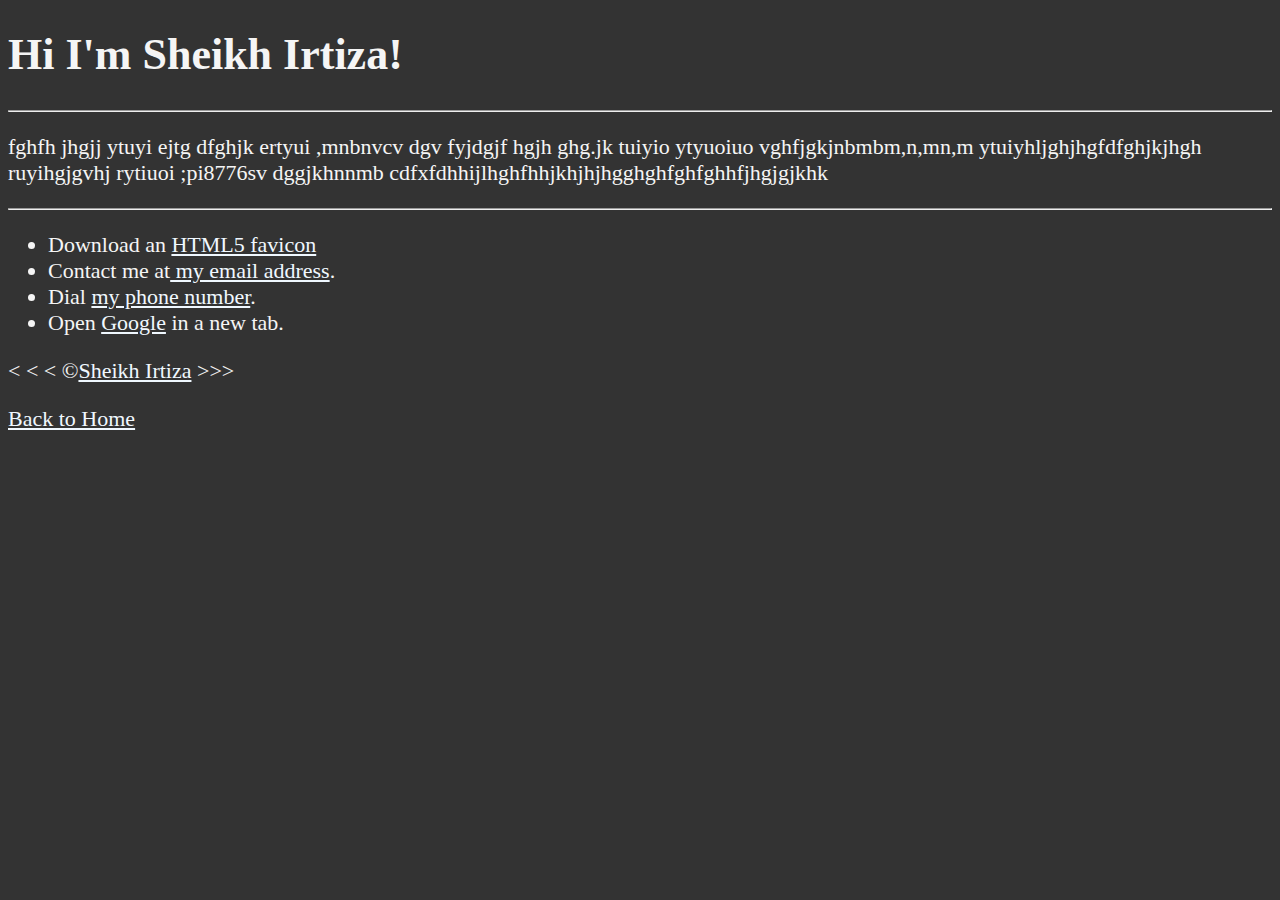
<file: HTML Project/day5/about.html>
<!DOCTYPE html>
<html lang="en"> 
    
<head>
        <meta charset="UTF-8">
        <meta name="author" content="Sheikh Irtiza">
        <meta name="description" content="Hi , I'm Sheikh Irtiza. This page is about me.">
        <title>About me</title>
        <link rel="icon" href="html5.png.ico" type="image/x-icon">
        <link rel="stylesheet" href="main.css" type="text/css">
</head>

<body>
    <h1>Hi I'm Sheikh Irtiza!</h1>

    <hr>

    <p>
        fghfh jhgjj  ytuyi ejtg dfghjk ertyui ,mnbnvcv dgv fyjdgjf hgjh ghg.jk tuiyio ytyuoiuo vghfjgkjnbmbm,n,mn,m
        ytuiyhljghjhgfdfghjkjhgh ruyihgjgvhj rytiuoi ;pi8776sv dggjkhnnmb cdfxfdhhijlhghfhhjkhjhjhgghghfghfghhfjhgjgjkhk
    </p>

    <hr>

    <ul>
        <li> Download an <a href="html5.png.ico" download>HTML5 favicon</a></li>
        <li>
            Contact me at<a href="mailto:random@email.com"> my email address</a>.
        </li>
        <li>
            Dial <a href="tel:+1234567890">my phone number</a>.
        </li>
        <li>
            Open <a href="https://www.google.com" target="_blank">Google</a> in a new tab.
        </li>
    </ul>
    &lt; &lt; &lt; &copy;<a href="about.html">Sheikh Irtiza</a> &gt;&gt;&gt;
    <p>
        <a href="/">Back to Home</a>
    </p>
</body>

</html>
</file>
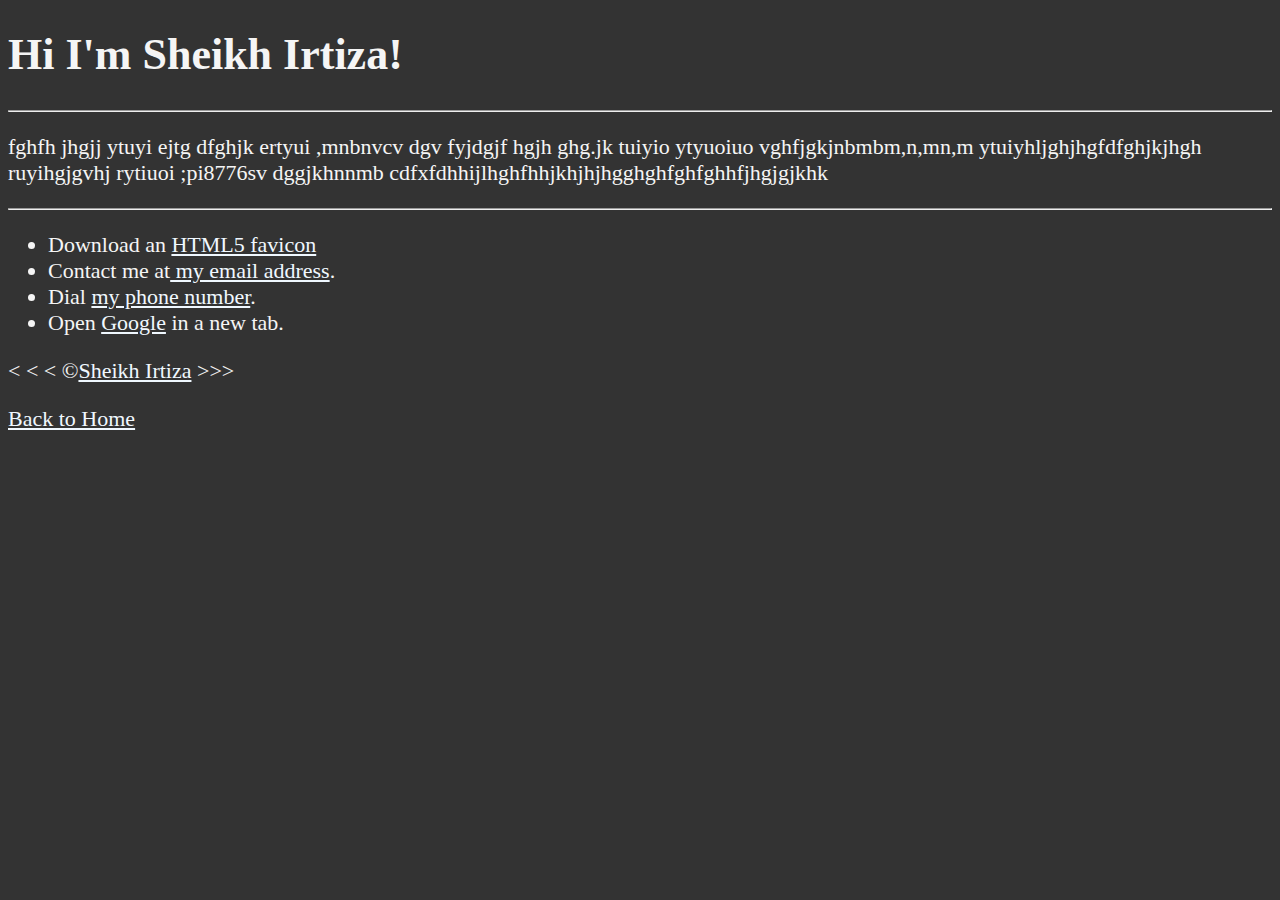
<file: HTML Project/day6/about.html>
<!DOCTYPE html>
<html lang="en"> 
    
<head>
        <meta charset="UTF-8">
        <meta name="author" content="Sheikh Irtiza">
        <meta name="description" content="Hi , I'm Sheikh Irtiza. This page is about me.">
        <title>About me</title>
        <link rel="icon" href="html5.png.ico" type="image/x-icon">
        <link rel="stylesheet" href="main.css" type="text/css">
</head>

<body>
    <h1>Hi I'm Sheikh Irtiza!</h1>
 
    <hr>

    <p>
        fghfh jhgjj  ytuyi ejtg dfghjk ertyui ,mnbnvcv dgv fyjdgjf hgjh ghg.jk tuiyio ytyuoiuo vghfjgkjnbmbm,n,mn,m
        ytuiyhljghjhgfdfghjkjhgh ruyihgjgvhj rytiuoi ;pi8776sv dggjkhnnmb cdfxfdhhijlhghfhhjkhjhjhgghghfghfghhfjhgjgjkhk
    </p>

    <hr>

    <ul>
        <li> Download an <a href="html5.png.ico" download>HTML5 favicon</a></li>
        <li>
            Contact me at<a href="mailto:random@email.com"> my email address</a>.
        </li>
        <li>
            Dial <a href="tel:+1234567890">my phone number</a>.
        </li>
        <li>
            Open <a href="https://www.google.com" target="_blank">Google</a> in a new tab.
        </li>
    </ul>
    &lt; &lt; &lt; &copy;<a href="about.html">Sheikh Irtiza</a> &gt;&gt;&gt;
    <p>
        <a href="/">Back to Home</a>
    </p>
</body>

</html>
</file>
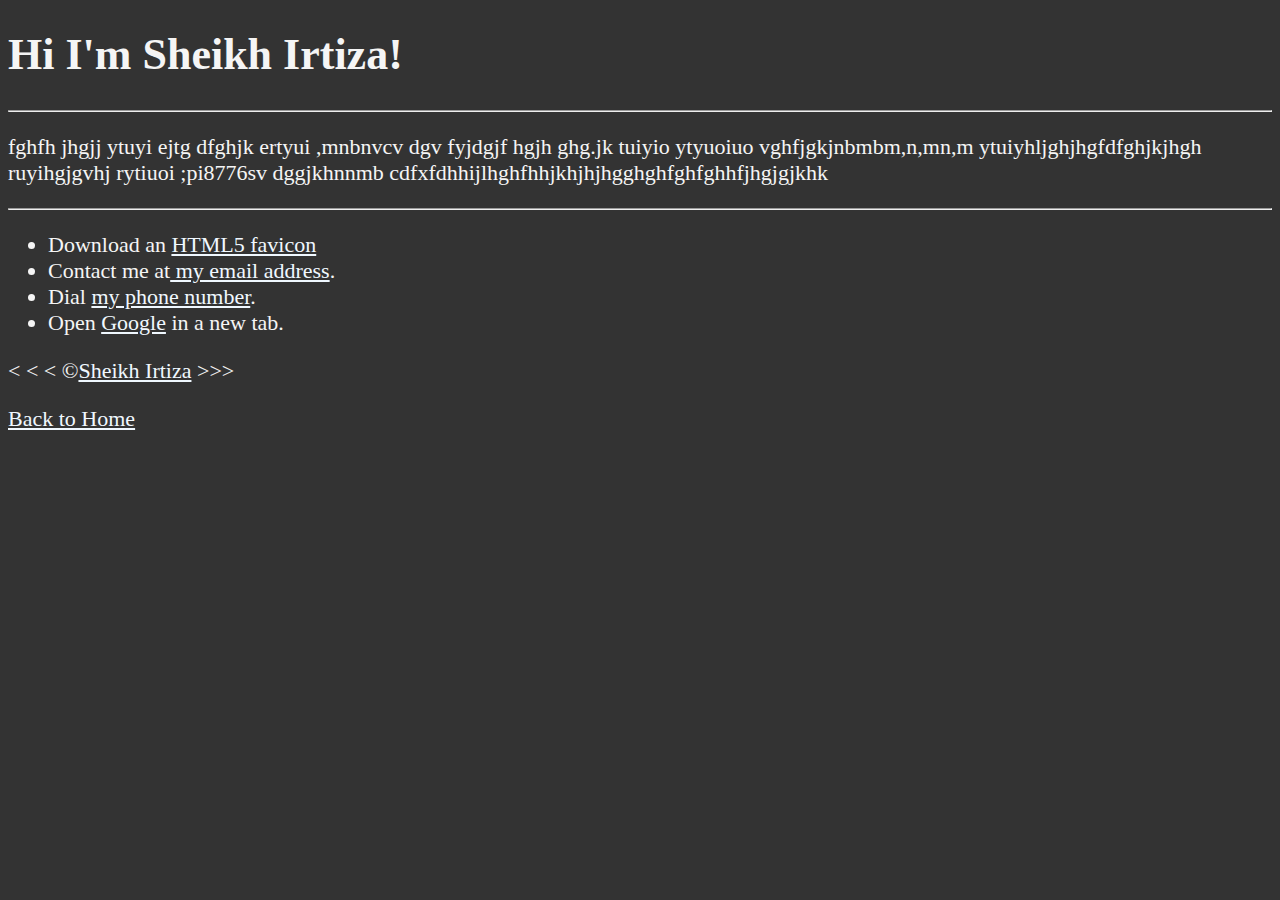
<file: HTML Project/day7/about.html>
<!DOCTYPE html>
<html lang="en"> 
    
<head>
        <meta charset="UTF-8">
        <meta name="author" content="Sheikh Irtiza">
        <meta name="description" content="Hi , I'm Sheikh Irtiza. This page is about me.">
        <title>About me</title>
        <link rel="icon" href="html5.png.ico" type="image/x-icon">
        <link rel="stylesheet" href="main.css" type="text/css">
</head> 

<body>
    <h1>Hi I'm Sheikh Irtiza!</h1>

    <hr>

    <p>
        fghfh jhgjj  ytuyi ejtg dfghjk ertyui ,mnbnvcv dgv fyjdgjf hgjh ghg.jk tuiyio ytyuoiuo vghfjgkjnbmbm,n,mn,m
        ytuiyhljghjhgfdfghjkjhgh ruyihgjgvhj rytiuoi ;pi8776sv dggjkhnnmb cdfxfdhhijlhghfhhjkhjhjhgghghfghfghhfjhgjgjkhk
    </p>

    <hr>

    <ul>
        <li> Download an <a href="html5.png.ico" download>HTML5 favicon</a></li>
        <li>
            Contact me at<a href="mailto:random@email.com"> my email address</a>.
        </li>
        <li>
            Dial <a href="tel:+1234567890">my phone number</a>.
        </li>
        <li>
            Open <a href="https://www.google.com" target="_blank">Google</a> in a new tab.
        </li>
    </ul>
    &lt; &lt; &lt; &copy;<a href="about.html">Sheikh Irtiza</a> &gt;&gt;&gt;
    <p>
        <a href="/">Back to Home</a>
    </p>
</body>

</html>
</file>
<file: HTML Project/day2/main.css>
html {
    font-size: 22px
}

body { 
    background-color: #333;
    color: whitesmoke; 
}
</file>
<file: HTML Project/day3/main.css>
html {
    font-size: 22px
}

body {
    background-color: #333;
    color: whitesmoke;   
}
</file>
<file: HTML Project/day4/main.css>
html {
    font-size: 22px
}

body {
    background-color: #333;
    color: whitesmoke; 
}
</file>
<file: HTML Project/day5/main.css>
html {
    font-size: 22px
}

body {
    background-color: #333;
    color: whitesmoke; 
}

a {
    color: aliceblue;
}

a:visited {
    color: lightgray;
}

a:hover, a:active {
    color: #eee;

}
</file>
<file: HTML Project/day6/main.css>
html {
    font-size: 22px
}

body {
    background-color: #333;
    color: whitesmoke; 
}

a {
    color: aliceblue; 
} 

a:visited {
    color: lightgray;
}

a:hover, a:active {
    color: #eee;

}
</file>
<file: HTML Project/day7/main.css>
html {
    font-size: 22px
}

body {
    background-color: #333;
    color: whitesmoke; 
}

a {
    color: aliceblue;
}
 
a:visited {
    color: lightgray;
}

a:hover, a:active {
    color: #eee;

}
</file>
<file: HTML Project/day8/main.css>
html {
    font-size: 22px
}

body {
    background-color: #333;
    color: whitesmoke; 
}

a {
    color: aliceblue;
}

a:visited {
    color: lightgray;
}

a:hover, a:active {
    color: #eee;
}

table, tr, th, td, caption {
    border: 1px solid #eee;
    font-family: 'Courier New', Courier, monospace;
    border-collapse: collapse;
    padding: 0.5rem;
}
</file>
<file: HTML Project/day9/main.css>
html {
    font-size: 22px
}

body {
    background-color: #333;
    color: whitesmoke; 
}

a {
    color: aliceblue; 
}

a:visited {
    color: lightgray;
}

a:hover, a:active {
    color: #eee;
}

table, tr, th, td, caption {
    border: 1px solid #eee;
    font-family: 'Courier New', Courier, monospace;
    border-collapse: collapse;
    padding: 0.5rem;
}
</file>
